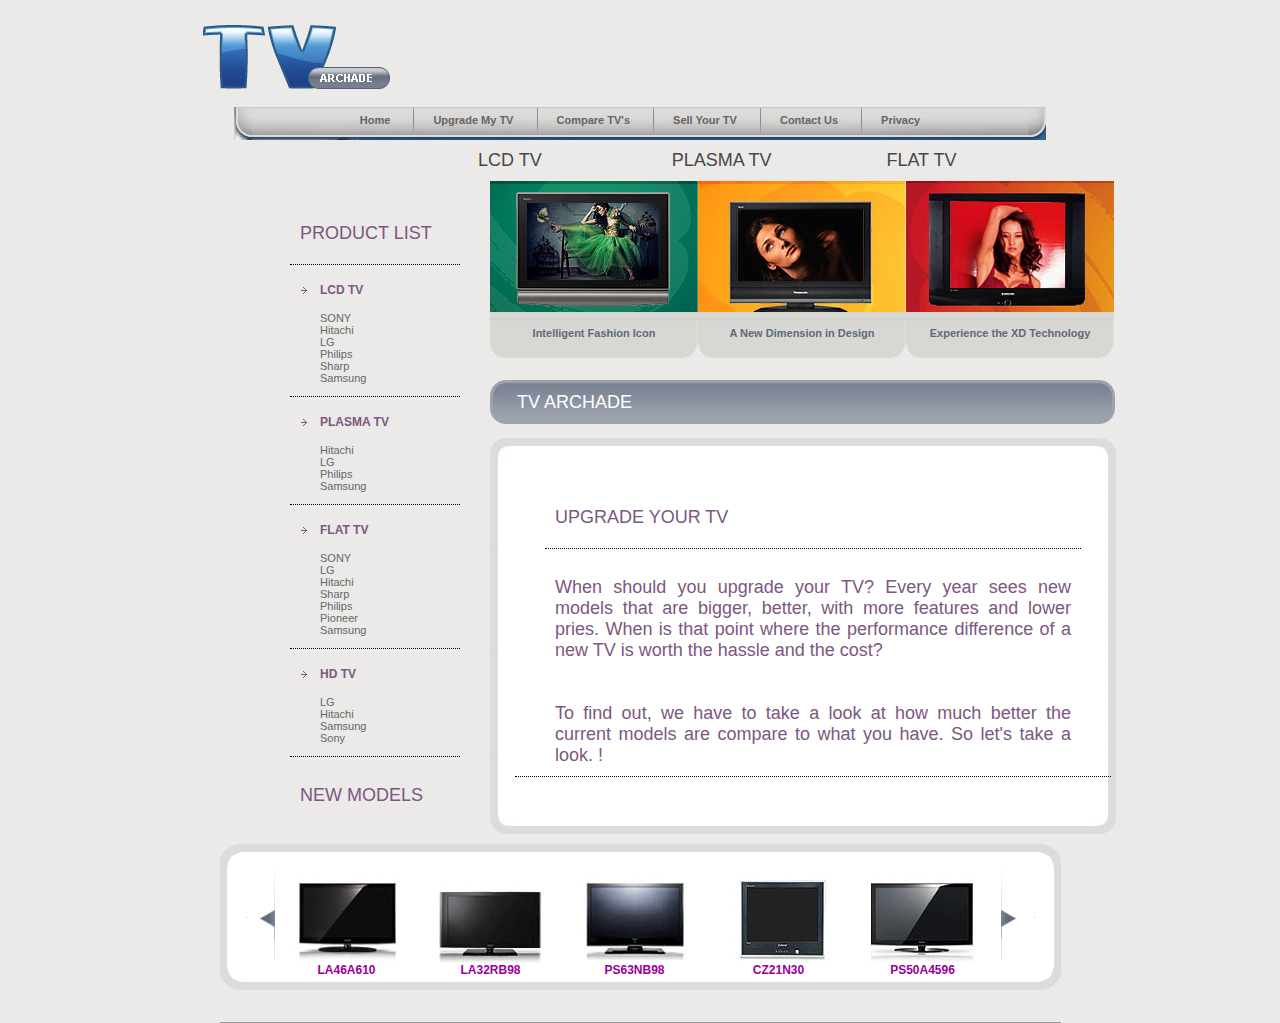
<file: UpgradeMyTV-8/WebContent/index.html>
<!DOCTYPE html PUBLIC "-//W3C//DTD HTML 4.01 Transitional//EN" "http://www.w3.org/TR/html4/loose.dtd">
<!-- <!DOCTYPE html PUBLIC "-//W3C//DTD HTML 4.01 Transitional//EN" "http://www.w3.org/TR/html4/loose.dtd"> -->
<html>
<head>
<title>Upgrade TV - Projects</title>
<!-- <meta http-equiv="Content-Type" content="text/html; charset=iso-8859-1" /> -->
<link href="css/style.css" rel="stylesheet" type="text/css" />



</head>

<body>
	<div id="wrapper">
		<div class="header">
			<div class="logo">
				<img src="images/logo.jpg" alt="" />
			</div>
			
			<div class="clear"></div>
		</div>
		
			<div class="menuZone">
				<div class="menuleft">
					<div class="menuright">
						<div class="mainmenu">
							<ul>
								<li class="first"><a href="index.html">Home</a></li>
								<li><a href="jspresults/upgradeTV.jsp">Upgrade My TV</a></li>
								<li><a href="services.html">Compare TV's</a></li>
								<li><a href="jspresults/sell.jsp">Sell Your TV</a></li>
								<li><a href="contact_us.html">Contact Us</a></li>
								<li><a href="privacy.html">Privacy</a></li>
							</ul>
						</div>
					</div>
				</div>
			</div>
			
			
			<div class="picHeading1">LCD TV</div>
			<div class="picHeading2">PLASMA TV</div>
			<div class="picHeading3">FLAT TV</div>
			<div class="clear"></div>
		</div>
		
		<div id="mainContainer" style ="margin-left:260px;">
			<div class="primary1">
				<h1>PRODUCT LIST</h1>
				<div class="leftLinks">
					<div class="productheading">LCD TV</div>
					<div class="leftMenu">
						 <ul>
            <li><a href="SonyPage.html">SONY</a></li>
            <li><a href="Hitachi.html">Hitachi</a></li>
            <li><a href="LG.html">LG</a></li>
            <li><a href="PhilipsPage1.html">Philips</a></li>
            <li><a href="Sharp.html">Sharp</a></li>
            <li><a href="Samsung.html">Samsung</a></li>
          </ul>
					</div>
				</div>
				<div class="leftLinks">
					<div class="productheading">PLASMA TV</div>
					<div class="leftMenu">
						<ul>
            <li><a href="Hitachi.html">Hitachi</a></li>
            <li><a href="LG.html">LG</a></li>
            <li><a href="PhilipsPage1.html">Philips</a></li>
            <li><a href="Samsung.html">Samsung</a></li>
          </ul>
					</div>
				</div>
				<div class="leftLinks">
					<div class="productheading">FLAT TV</div>
					<div class="leftMenu">
						 <ul>
            <li><a href="SonyPage.html">SONY</a></li>
            <li><a href="LG.html">LG</a></li>
            <li><a href="Hitachi.html">Hitachi</a></li>
            <li><a href="Sharp.html">Sharp</a></li>
            <li><a href="PhilipsPage1.html">Philips</a></li>
            <li><a href="Pioneer.html">Pioneer</a></li>
            <li><a href="Samsung.html">Samsung</a></li>

            </ul>
					</div>
				</div>
				<div class="leftLinks">
					<div class="productheading">HD TV</div>
					<div class="leftMenu">
						 <ul>
            <li><a href="LG.html">LG</a></li>
            <li><a href="Hitachi.html">Hitachi</a></li>
            <li><a href="Samsung.html">Samsung</a></li>
            <li><a href="SonyPage.html">Sony</a></li>
           </ul>
					</div>
				</div>
				<h3>NEW MODELS</h3>
				<div class="clear"></div>
			</div>
			<div class="primary2">
				<div class="secondary">
					<img src="images/pic1.jpg" alt="" />
					<div class="picText">Intelligent Fashion Icon</div>
				</div>
				<div class="secondary">
					<img src="images/pic2.jpg" alt="" />
					<div class="picText">A New Dimension in Design</div>
				</div>
				<div class="secondary">
					<img src="images/pic3.jpg" alt="" />
					<div class="picText">Experience the XD Technology</div>
				</div>
				<div class="greyDarkbar">
					<div class="greyLeftbar">
						<div class="greyRightbar">
							<h2>TV ARCHADE</h2>
						</div>
					</div>
					<div class="clear"></div>
				</div>
				<div class="clear"></div>
				<div>
					<div class="plazmamidbg">
						<div class="plazmatopbg">
							<div class="plazmabottombg" style="width: 626px;">
								<div>
									<div style="padding: 20px 15px 20px 15px;">
										<div class="ourprojectrow">
<h1 style="text-weight:bold;">UPGRADE YOUR TV </h1>

<h3 style="text-align:justify;">When should you upgrade your TV? Every year sees new models that are bigger, better, with more features and lower pries. When is that point where the performance difference of a new TV is worth the hassle and the cost? 

<br /><br /><br />To find out, we have to take a look at how much better the current models are compare to what you have. So let's take a look. !</h3>



	</div>
	</div>
	<br />
									<div class="clear"></div>
								</div>
							</div>

						</div>
					</div>
				</div>
				<div class="clear"></div>
			</div>
		</div>
	</div>
	<div class="clear"></div>
	<div class="clear"></div>
	<div class="modelsMid">
		<div class="modelLeft">
			<div class="modelRight">
				<div class="ModelContainer">
					<div class="arrowleft">
						<a href="http://all-free-download.com/free-website-templates/"><img
							src="images/path.png" alt="" border="0" /></a>
					</div>
					<div class="productscroll">
						<div class="productimg">
							<a href="http://all-free-download.com/free-website-templates/"><img
								src="images/model1.jpg" alt="" border="0" /></a>
							<div class="modelText">LA46A610</div>
						</div>
						<div class="productimg">
							<a href="http://all-free-download.com/free-website-templates/"><img
								src="images/model2.jpg" alt="" border="0" /></a>
							<div class="modelText">LA32RB98</div>
						</div>
						<div class="productimg">
							<a href="http://all-free-download.com/free-website-templates/"><img
								src="images/model3.jpg" alt="" border="0" /></a>
							<div class="modelText">PS63NB98</div>
						</div>
						<div class="productimg">
							<a href="http://all-free-download.com/free-website-templates/"><img
								src="images/model4.jpg" alt="4" border="0" /></a>
							<div class="modelText">CZ21N30</div>
						</div>
						<div class="productimg">
							<a href="http://all-free-download.com/free-website-templates/"><img
								src="images/model5.jpg" alt="" border="0" /></a>
							<div class="modelText">PS50A4596</div>
						</div>
						<div class="clear"></div>
					</div>
					<div class="arrowright">
						<a href="http://all-free-download.com/free-website-templates/"><img
							src="images/path1.png" alt="" border="0" /></a>
					</div>
					<div class="clear"></div>
				</div>
				<div class="clear"></div>
			</div>
		</div>
		<div class="clear"></div>
	</div>
	<div class="clear"></div>
</body>
</html>
</file>
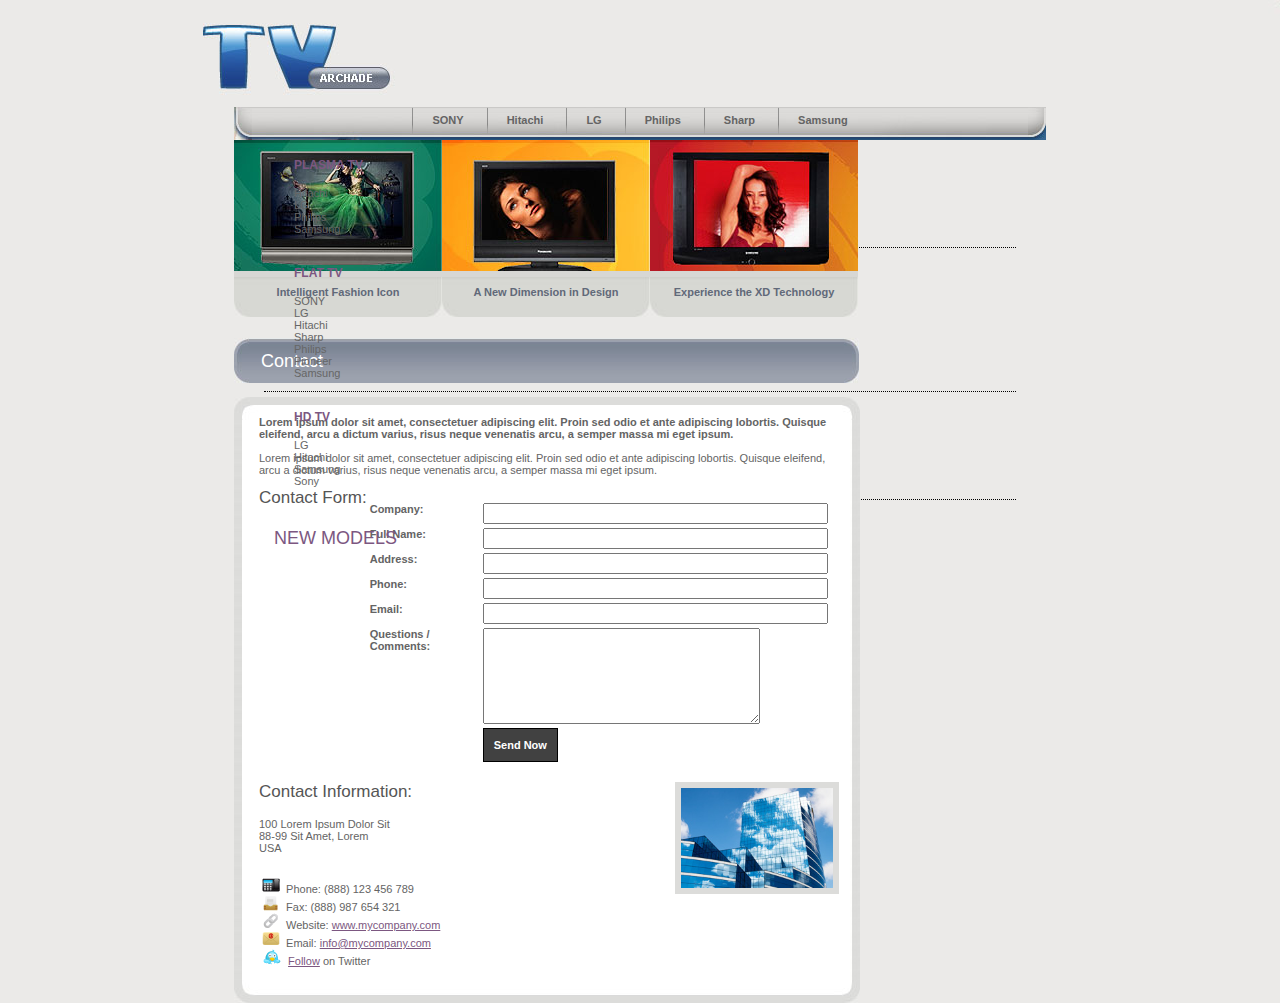
<file: UpgradeMyTV-8/WebContent/contact_us.html>
<!DOCTYPE html PUBLIC "-//W3C//DTD XHTML 1.0 Transitional//EN" "http://www.w3.org/TR/xhtml1/DTD/xhtml1-transitional.dtd">
<html xmlns="http://www.w3.org/1999/xhtml">
<head>
<title>TV Arcade </title>
<meta http-equiv="Content-Type" content="text/html; charset=iso-8859-1" />
<link href="css/style.css" rel="stylesheet" type="text/css" />
</head>
<body>
<div id="wrapper">
  <div class="header">
    <div class="logo"> <img src="images/logo.jpg" alt="" /> </div>
    <div class="clear"></div>
  </div>
  <div class="banner">
    <div class="menuZone">
      <div class="menuleft">
        <div class="menuright">
          <div class="mainmenu">
   <ul>
            <li><a href="SonyPage.html">SONY</a></li>
            <li><a href="Hitachi.html">Hitachi</a></li>
            <li><a href="LG.html">LG</a></li>
            <li><a href="PhilipsPage1.html">Philips</a></li>
            <li><a href="Sharp.html">Sharp</a></li>
            <li><a href="Samsung.html">Samsung</a></li>
          </ul>
        </div>
      </div>
      <div class="leftLinks">
        <div class="productheading">PLASMA TV </div>
        <div class="leftMenu">
         <ul>
            <li><a href="Hitachi.html">Hitachi</a></li>
            <li><a href="LG.html">LG</a></li>
            <li><a href="PhilipsPage1.html">Philips</a></li>
            <li><a href="Samsung.html">Samsung</a></li>
          </ul>
        </div>
      </div>
      <div class="leftLinks">
        <div class="productheading">FLAT TV </div>
        <div class="leftMenu">
           <ul>
            <li><a href="SonyPage.html">SONY</a></li>
            <li><a href="LG.html">LG</a></li>
            <li><a href="Hitachi.html">Hitachi</a></li>
            <li><a href="Sharp.html">Sharp</a></li>
            <li><a href="PhilipsPage1.html">Philips</a></li>
            <li><a href="Pioneer.html">Pioneer</a></li>
            <li><a href="Samsung.html">Samsung</a></li>

            </ul>
        </div>
      </div>
      <div class="leftLinks">
        <div class="productheading">HD TV </div>
        <div class="leftMenu">
          	 <ul>
            <li><a href="LG.html">LG</a></li>
            <li><a href="Hitachi.html">Hitachi</a></li>
            <li><a href="Samsung.html">Samsung</a></li>
            <li><a href="SonyPage.html">Sony</a></li>
           </ul>

        </div>
      </div>
      <h3>NEW MODELS</h3>
      <div class="clear"></div>
    </div>
    <div class="primary2">
      <div class="secondary"> <img src="images/pic1.jpg" alt="" />
        <div class="picText">Intelligent Fashion Icon </div>
      </div>
      <div class="secondary"> <img src="images/pic2.jpg" alt="" />
        <div class="picText">A New Dimension in Design</div>
      </div>
      <div class="secondary"> <img src="images/pic3.jpg" alt="" />
        <div class="picText">Experience the XD Technology </div>
      </div>
      <div class="greyDarkbar">
        <div class="greyLeftbar">
          <div class="greyRightbar">
            <h2>Contact</h2>
          </div>
        </div>
        <div class="clear"></div>
      </div>
      <div class="clear"></div>
      <div>
        <div class="plazmamidbg">
          <div class="plazmatopbg">
            <div class="plazmabottombg">
              <div>
                <div style="padding:0 15px 20px 15px;">
                  <div> <strong> <br />
                    Lorem ipsum dolor sit amet, consectetuer adipiscing elit. Proin sed odio et ante adipiscing lobortis. Quisque eleifend, arcu a dictum varius, risus neque venenatis arcu, a semper massa mi eget ipsum. </strong><br />
                    <br />
                    Lorem ipsum dolor sit amet, consectetuer adipiscing elit. Proin sed odio et ante adipiscing lobortis. Quisque eleifend, arcu a dictum varius, risus neque venenatis arcu, a semper massa mi eget ipsum. </div>
                  <div> <br />
                    <h6 class="inner">Contact Form:</h6>
                    <br />
                    <form action="#" method="post">
                      <table width="80%">
                        <tr>
                          <td width="145" align="left" valign="top" class="body" id="Company"><strong>Company:</strong></td>
                          <td width="280" align="left" valign="top"><input name="Company" type="text" size="40" /></td>
                        </tr>
                        <tr>
                          <td align="left" valign="top" class="body" id="Contact"><strong>Full Name:</strong></td>
                          <td align="left" valign="top"><input name="Name" type="text" size="40" /></td>
                        </tr>
                        <tr>
                          <td align="left" valign="top" class="body" id="Address"><strong>Address: </strong></td>
                          <td align="left" valign="top"><input name="Address" type="text" size="40" /></td>
                        </tr>
                        <tr>
                          <td align="left" valign="top" class="body" id="Phone"><strong> Phone: </strong></td>
                          <td align="left" valign="top"><input name="Phone" type="text" size="40" /></td>
                        </tr>
                        <tr>
                          <td align="left" valign="top" class="body" id="Email"><strong> Email: </strong></td>
                          <td align="left" valign="top"><input name="Email" type="text" size="40" /></td>
                        </tr>
                        <tr>
                          <td align="left" valign="top" class="body" id="Comments"><strong> Questions / Comments: </strong></td>
                          <td align="left" valign="top"><textarea name="comments" cols="32" rows="6"></textarea></td>
                        </tr>
                        <tr>
                          <td></td>
                          <td><input type="submit" name="submit" class="button" value="Send Now" /></td>
                        </tr>
                      </table>
                    </form>
                  </div>
                  <div> <br />
                    <h6 class="inner">Contact Information: </h6>
                    <img src="images/photo-contact.jpg" alt="" width="152" height="100" class="project-img" /><br />
                    <br />
                    <br />
                    100 Lorem Ipsum Dolor Sit<br />
                    88-99 Sit Amet, Lorem<br />
                    USA<br />
                    <br />
                    <p> <span><img src="images/ico-phone.png" alt="" width="20" height="16" hspace="2" /> Phone:</span> (888) 123 456 789<br />
                      <span><img src="images/ico-fax.png" alt="" width="20" height="16" hspace="2" /> Fax:</span> (888) 987 654 321<br />
                      <span><img src="images/ico-website.png" alt="" width="20" height="16" hspace="2" /> Website:</span> <a href="http://all-free-download.com/free-website-templates/">www.mycompany.com</a><br />
                      <span><img src="images/ico-email.png" alt="" width="20" height="16" hspace="2" /> Email:</span> <a href="http://all-free-download.com/free-website-templates/">info@mycompany.com</a><br />
                      <span><img src="images/ico-twitter.png" alt="" width="20" height="16" hspace="3" /> <a href="http://all-free-download.com/free-website-templates/">Follow</a> on Twitter</span><br />
                    </p>
                  </div>
                </div>
                <div class="clear"></div>
              </div>
            </div>
          </div>
        </div>
      </div>
      <div class="clear"></div>
    </div>
    <div class="clear"></div>
  </div>
  <div class="footer">
    
  </div>
  <div class="clear"></div>
</div>
<br /><br /><br /><br />
</body>
</html>
</file>
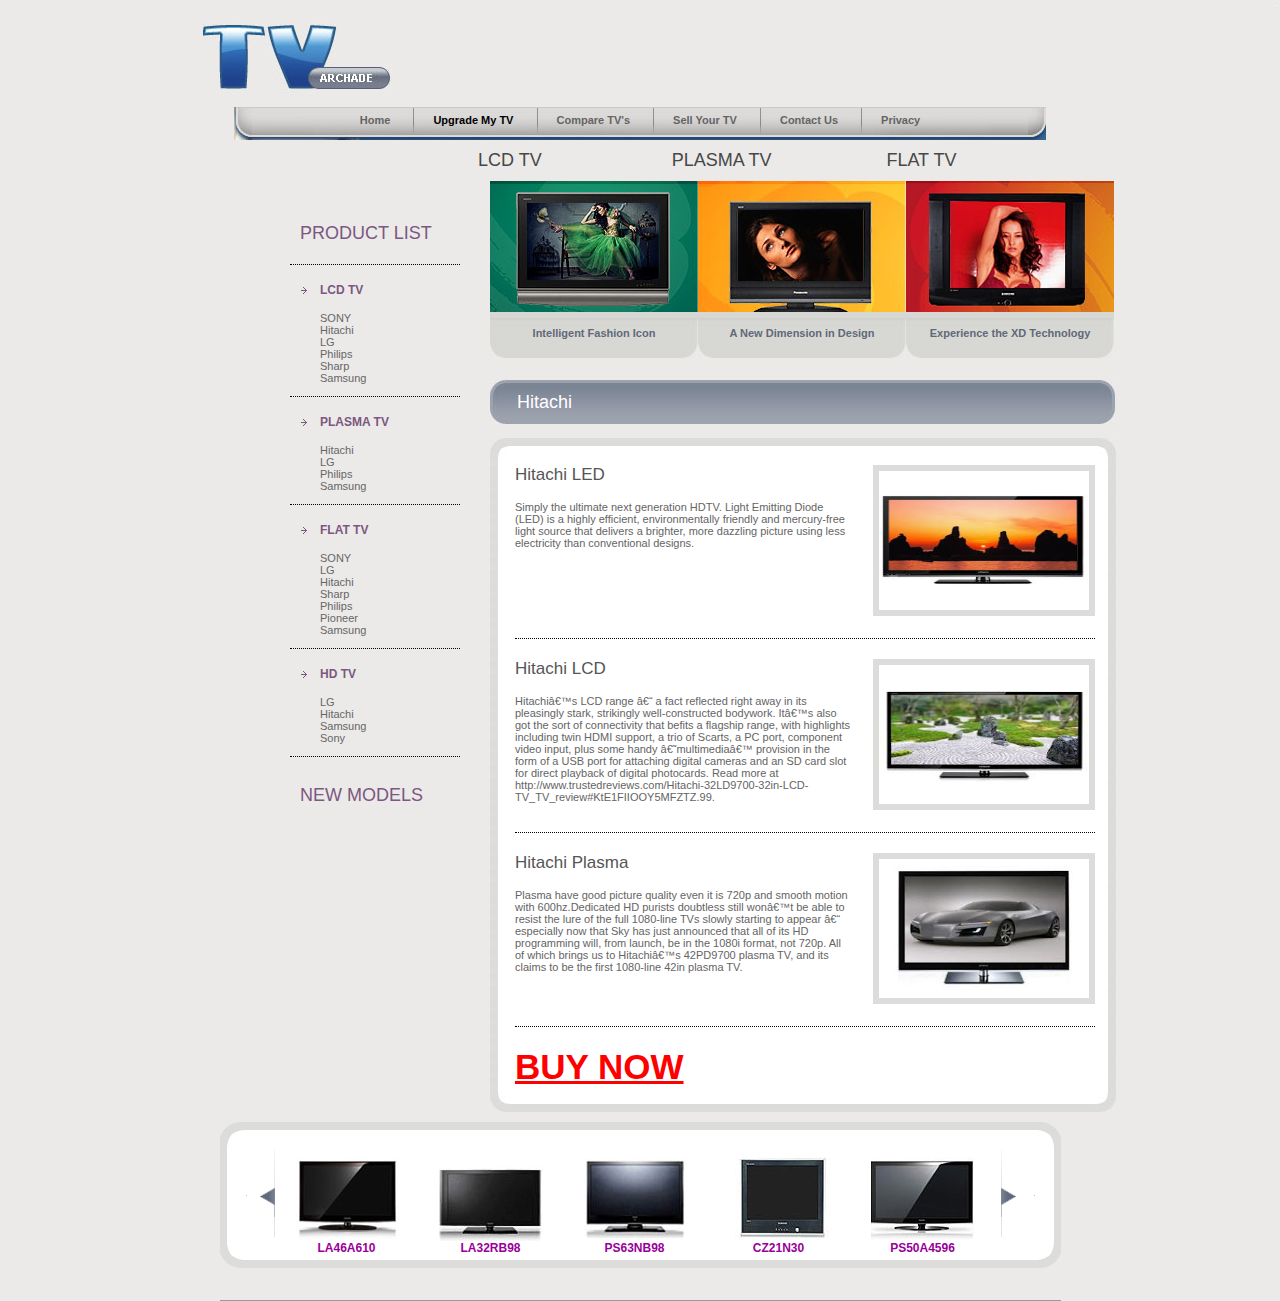
<file: UpgradeMyTV-8/WebContent/Hitachi.html>
<!DOCTYPE html PUBLIC "-//W3C//DTD XHTML 1.0 Transitional//EN" "http://www.w3.org/TR/xhtml1/DTD/xhtml1-transitional.dtd">
<html xmlns="http://www.w3.org/1999/xhtml">
<head>
<title>TV Archade - Projects</title>
<meta http-equiv="Content-Type" content="text/html; charset=iso-8859-1" />
<link href="css/style.css" rel="stylesheet" type="text/css" />
</head>
<body>
<div id="wrapper">
 <div class="header">
			<div class="logo">
				<img src="images/logo.jpg" alt="" />
			</div>
			
			<div class="clear"></div>
		</div>
    <div class="menuZone">
      <div class="menuleft">
        <div class="menuright">
          <div class="mainmenu">
            <ul>
								<li class="first"><a href="index.html">Home</a></li>
								<li><a class="current" href="jspresults/upgradeTV.jsp">Upgrade My TV</a></li>
								<li><a href="services.html">Compare TV's</a></li>
								<li><a href="jspresults/sell.jsp">Sell Your TV</a></li>
								<li><a href="contact_us.html">Contact Us</a></li>
								<li><a href="privacy.html">Privacy</a></li>
							</ul>
          </div>
        </div>
      </div>
    </div>
    <div class="picHeading1"> LCD TV </div>
    <div class="picHeading2"> PLASMA TV </div>
    <div class="picHeading3"> FLAT TV </div>
    <div class="clear"></div>
  </div>
  <div id="mainContainer" style ="margin-left:260px;">
    <div class="primary1">
      <h1>PRODUCT LIST</h1>
      <div class="leftLinks">
        <div class="productheading">LCD TV </div>
        <div class="leftMenu">
          <ul>
            <li><a href="SonyPage.html">SONY</a></li>
            <li><a href="Hitachi.html">Hitachi</a></li>
            <li><a href="LG.html">LG</a></li>
            <li><a href="PhilipsPage1.html">Philips</a></li>
            <li><a href="Sharp.html">Sharp</a></li>
            <li><a href="Samsung.html">Samsung</a></li>
          </ul>
        </div>
      </div>
      <div class="leftLinks">
        <div class="productheading">PLASMA TV </div>
        <div class="leftMenu">
         <ul>
            <li><a href="Hitachi.html">Hitachi</a></li>
            <li><a href="LG.html">LG</a></li>
            <li><a href="PhilipsPage1.html">Philips</a></li>
            <li><a href="Samsung.html">Samsung</a></li>
          </ul>
        </div>
      </div>
      <div class="leftLinks">
        <div class="productheading">FLAT TV </div>
        <div class="leftMenu">
           <ul>
            <li><a href="SonyPage.html">SONY</a></li>
            <li><a href="LG.html">LG</a></li>
            <li><a href="Hitachi.html">Hitachi</a></li>
            <li><a href="Sharp.html">Sharp</a></li>
            <li><a href="PhilipsPage1.html">Philips</a></li>
            <li><a href="Pioneer.html">Pioneer</a></li>
            <li><a href="Samsung.html">Samsung</a></li>

            </ul>
        </div>
      </div>
      <div class="leftLinks">
        <div class="productheading">HD TV </div>
        <div class="leftMenu">
          	 <ul>
            <li><a href="LG.html">LG</a></li>
            <li><a href="Hitachi.html">Hitachi</a></li>
            <li><a href="Samsung.html">Samsung</a></li>
            <li><a href="SonyPage.html">Sony</a></li>
           </ul>
        </div>
      </div>
      <h3>NEW MODELS</h3>
      <div class="clear"></div>
    </div>
    <div class="primary2">
      <div class="secondary"> <img src="images/pic1.jpg" alt="" />
        <div class="picText">Intelligent Fashion Icon </div>
      </div>
      <div class="secondary"> <img src="images/pic2.jpg" alt="" />
        <div class="picText">A New Dimension in Design</div>
      </div>
      <div class="secondary"> <img src="images/pic3.jpg" alt="" />
        <div class="picText">Experience the XD Technology </div>
      </div>
      <div class="greyDarkbar">
        <div class="greyLeftbar">
          <div class="greyRightbar">
            <h2>Hitachi</h2>
          </div>
        </div>
        <div class="clear"></div>
      </div>
      <div class="clear"></div>
      <div>
        <div class="plazmamidbg">
          <div class="plazmatopbg">
            <div class="plazmabottombg">
              <div>
                <div style="padding:20px 15px 20px 15px;">
                  <div class="ourprojectrow">
                    <h6 class="inner"> Hitachi LED</h6>
                    <div> <img src="images/HitachiLED.jpeg" alt="" width="210" height="139" class="project-img" /> <br />
                      <br />
                      <br />
                     Simply the ultimate next generation HDTV. Light Emitting Diode (LED) is a highly efficient, environmentally friendly and mercury-free light source that delivers a brighter, more dazzling picture using less electricity than conventional designs.
                      <div class="clear"></div>
                    </div>
                    <br />
                    <div style="font-weight:bold;">
                      <div class="clear"></div>
                    </div>
                  </div>
                  <div class="ourprojectrow">
                    <h6 class="inner">Hitachi LCD </h6>
                    <div> <img src="images/HitachiLCD.jpeg" alt="" width="210" height="139" class="project-img" /> <br />
                      <br />
                      <br />
					  Hitachi’s LCD range – a fact reflected right away in its pleasingly stark, strikingly well-constructed bodywork.
					  It’s also got the sort of connectivity that befits a flagship range, with highlights including twin HDMI support, a trio of Scarts, a PC port, component video input, plus some handy ‘multimedia’ provision in the form of a USB port for attaching digital cameras and an SD card slot for direct playback of digital photocards.
					  Read more at http://www.trustedreviews.com/Hitachi-32LD9700-32in-LCD-TV_TV_review#KtE1FIIOOY5MFZTZ.99. <br />
                      <div class="clear"></div>
                    </div>
                    <br />
                    <div style="font-weight:bold;">
                      <div class="clear"></div>
                    </div>
                  </div>
                  <div class="ourprojectrow">
                    <h6 class="inner">Hitachi Plasma </h6>
                    <div> <img src="images/Hitachiplasma.jpeg" alt="" width="210" height="139" class="project-img" /> <br />
                      <br />
                      <br />

					  Plasma have good picture quality even it is 720p and smooth motion with 600hz.Dedicated HD purists doubtless still won’t be able to resist the lure of the full 1080-line TVs slowly starting to appear – especially now that Sky has just announced that all of its HD programming will, from launch, be in the 1080i format, not 720p. All of which brings us to Hitachi’s 42PD9700 plasma TV, and its claims to be the first 1080-line 42in plasma TV. 
					  <br />
                      <div class="clear"></div>
                    </div>
                    <br />
                    
                    <div style="font-weight:bold;">
                      <div class="clear"></div>
                     
                    </div>
                  </div>
                  <div id="buy" >
                    <a href="http://www.hitachi.us/products/personal/av/televisions/?WT.ac=us_mg_pro_cons_avpro_tele" style="color:#FF0000; font-weight:bold; font-size:35px" >BUY NOW</a>
                    </div>
                </div>
                 
                <div class="clear"></div>
              </div>
            </div>
          </div>
        </div>
      </div>
      <div class="clear"></div>
    </div>
    <div class="clear"></div>
  </div>
  <div class="modelsMid">
    <div class="modelLeft">
      <div class="modelRight">
        <div class="ModelContainer">
          <div class="arrowleft"> <a href="http://all-free-download.com/free-website-templates/"><img src="images/path.png" alt="" border="0" /></a> </div>
          <div class="productscroll">
            <div class="productimg"><a href="http://all-free-download.com/free-website-templates/"><img src="images/model1.jpg" alt="" border="0" /></a>
              <div class="modelText">LA46A610</div>
            </div>
            <div class="productimg"><a href="http://all-free-download.com/free-website-templates/"><img src="images/model2.jpg" alt="" border="0" /></a>
              <div class="modelText">LA32RB98</div>
            </div>
            <div class="productimg"><a href="http://all-free-download.com/free-website-templates/"><img src="images/model3.jpg" alt="" border="0" /></a>
              <div class="modelText">PS63NB98</div>
            </div>
            <div class="productimg"><a href="http://all-free-download.com/free-website-templates/"><img src="images/model4.jpg" alt="4" border="0" /></a>
              <div class="modelText">CZ21N30</div>
            </div>
            <div class="productimg"><a href="http://all-free-download.com/free-website-templates/"><img src="images/model5.jpg" alt="" border="0" /></a>
              <div class="modelText">PS50A4596</div>
            </div>
            <div class="clear"></div>
          </div>
          <div class="arrowright"> <a href="http://all-free-download.com/free-website-templates/"><img src="images/path1.png" alt="" border="0" /></a> </div>
          <div class="clear"></div>
        </div>
        <div class="clear"></div>
      </div>
    </div>
    <div class="clear"></div>
  </div>
  
  <div class="clear"></div>
</div>
</body>
</html>
</file>
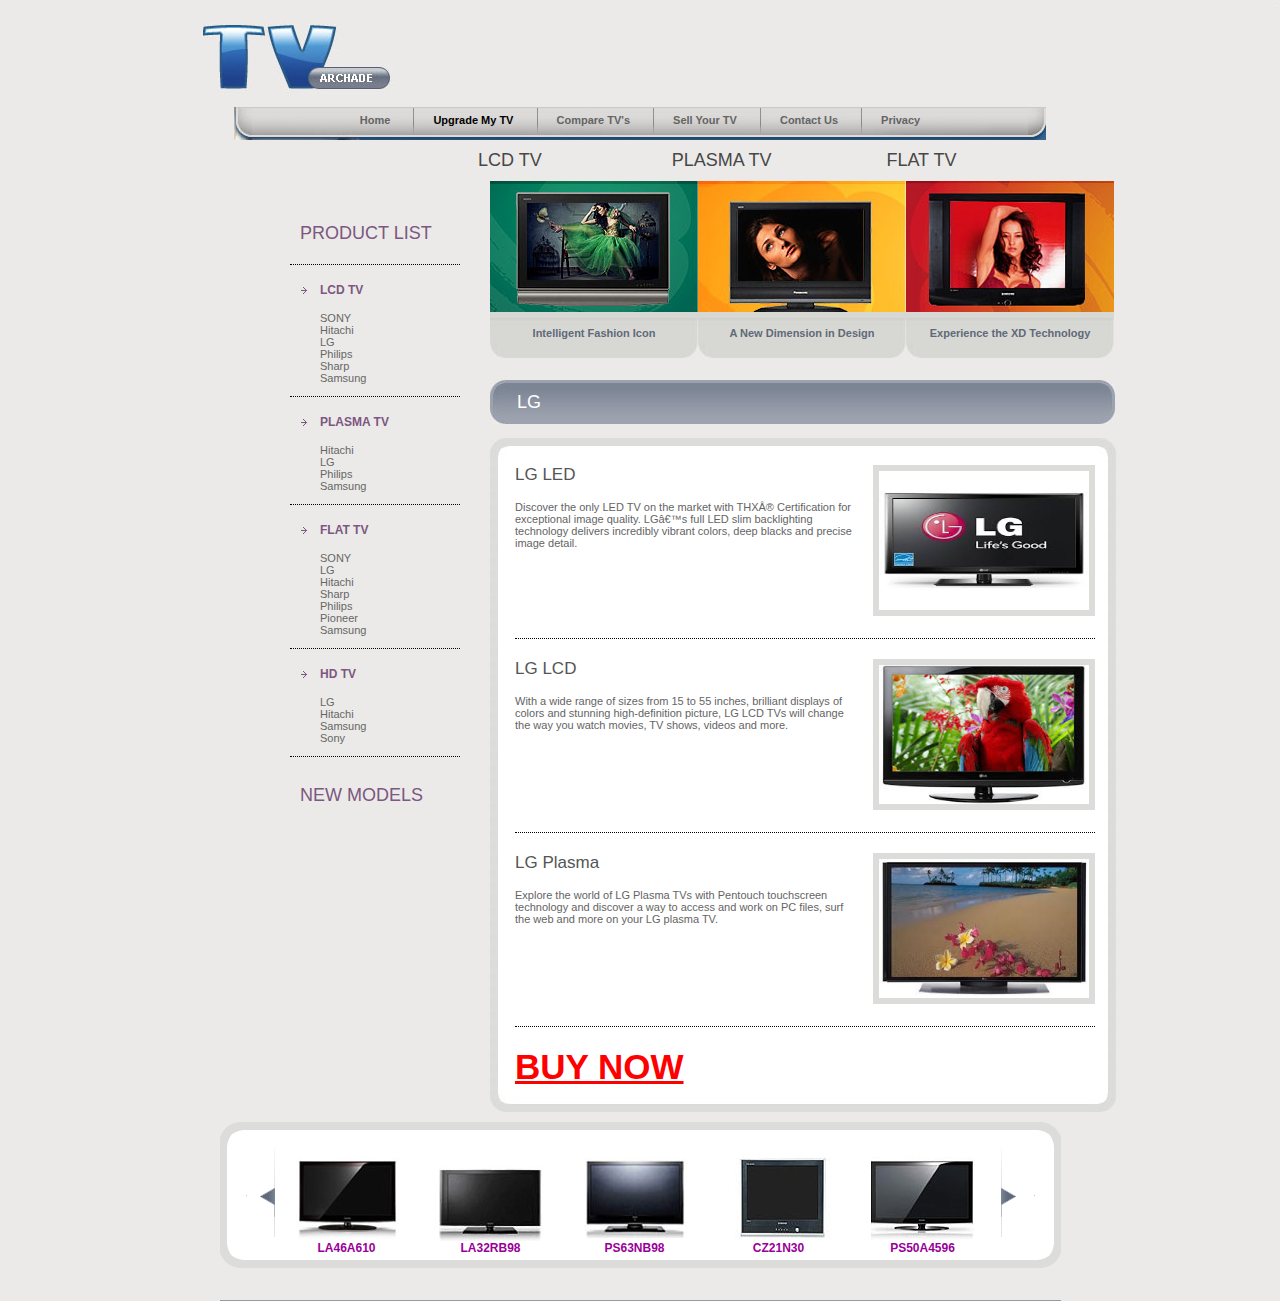
<file: UpgradeMyTV-8/WebContent/LG.html>
<!DOCTYPE html PUBLIC "-//W3C//DTD XHTML 1.0 Transitional//EN" "http://www.w3.org/TR/xhtml1/DTD/xhtml1-transitional.dtd">
<html xmlns="http://www.w3.org/1999/xhtml">
<head>
<title>Upgrade TV - Projects</title>
<meta http-equiv="Content-Type" content="text/html; charset=iso-8859-1" />
<link href="css/style.css" rel="stylesheet" type="text/css" />
</head>
<body>
<div id="wrapper">
  <div class="header">
			<div class="logo">
				<img src="images/logo.jpg" alt="" />
			</div>
			
			<div class="clear"></div>
		</div>
    <div class="menuZone">
      <div class="menuleft">
        <div class="menuright">
          <div class="mainmenu">
            <ul>
								<li class="first"><a href="index.html">Home</a></li>
								<li><a class="current" href="jspresults/upgradeTV.jsp">Upgrade My TV</a></li>
								<li><a href="services.html">Compare TV's</a></li>
								<li><a href="jspresults/sell.jsp">Sell Your TV</a></li>
								<li><a href="contact_us.html">Contact Us</a></li>
								<li><a href="privacy.html">Privacy</a></li>
							</ul>
          </div>
        </div>
      </div>
    </div>
    <div class="picHeading1"> LCD TV</div>
    <div class="picHeading2"> PLASMA TV </div>
    <div class="picHeading3"> FLAT TV </div>
    <div class="clear"></div>
  </div>
   <div id="mainContainer" style ="margin-left:260px;">
    <div class="primary1">
      <h1>PRODUCT LIST</h1>
      <div class="leftLinks">
        <div class="productheading">LCD TV </div>
        <div class="leftMenu">
          <ul>
            <li><a href="SonyPage.html">SONY</a></li>
            <li><a href="Hitachi.html">Hitachi</a></li>
            <li><a href="LG.html">LG</a></li>
            <li><a href="PhilipsPage1.html">Philips</a></li>
            <li><a href="Sharp.html">Sharp</a></li>
            <li><a href="Samsung.html">Samsung</a></li>
          </ul>
        </div>
      </div>
      <div class="leftLinks">
        <div class="productheading">PLASMA TV </div>
        <div class="leftMenu">
         <ul>
            <li><a href="Hitachi.html">Hitachi</a></li>
            <li><a href="LG.html">LG</a></li>
            <li><a href="PhilipsPage1.html">Philips</a></li>
            <li><a href="Samsung.html">Samsung</a></li>
          </ul>
        </div>
      </div>
      <div class="leftLinks">
        <div class="productheading">FLAT TV </div>
        <div class="leftMenu">
           <ul>
            <li><a href="SonyPage.html">SONY</a></li>
            <li><a href="LG.html">LG</a></li>
            <li><a href="Hitachi.html">Hitachi</a></li>
            <li><a href="Sharp.html">Sharp</a></li>
            <li><a href="PhilipsPage1.html">Philips</a></li>
            <li><a href="Pioneer.html">Pioneer</a></li>
            <li><a href="Samsung.html">Samsung</a></li>

            </ul>
        </div>
      </div>
      <div class="leftLinks">
        <div class="productheading">HD TV </div>
        <div class="leftMenu">
          	 <ul>
            <li><a href="LG.html">LG</a></li>
            <li><a href="Hitachi.html">Hitachi</a></li>
            <li><a href="Samsung.html">Samsung</a></li>
            <li><a href="SonyPage.html">Sony</a></li>
           </ul>
        </div>
      </div>
      <h3>NEW MODELS</h3>
      <div class="clear"></div>
    </div>
    <div class="primary2">
      <div class="secondary"> <img src="images/pic1.jpg" alt="" />
        <div class="picText">Intelligent Fashion Icon </div>
      </div>
      <div class="secondary"> <img src="images/pic2.jpg" alt="" />
        <div class="picText">A New Dimension in Design</div>
      </div>
      <div class="secondary"> <img src="images/pic3.jpg" alt="" />
        <div class="picText">Experience the XD Technology </div>
      </div>
      <div class="greyDarkbar">
        <div class="greyLeftbar">
          <div class="greyRightbar">
            <h2>LG</h2>
          </div>
        </div>
        <div class="clear"></div>
      </div>
      <div class="clear"></div>
      <div>
        <div class="plazmamidbg">
          <div class="plazmatopbg">
            <div class="plazmabottombg">
              <div>
                <div style="padding:20px 15px 20px 15px;">
                  <div class="ourprojectrow">
                    <h6 class="inner"> LG LED</h6>
                    <div> <img src="images/LGLled.jpeg" alt="" width="210" height="139" class="project-img" /> <br />
                      <br />
                      <br />
					  Discover the only LED TV on the market with THX® Certification for exceptional image quality. LG’s full LED slim backlighting technology delivers incredibly vibrant colors, deep blacks and precise image detail.
                      
                      <div class="clear"></div>
                    </div>
                    <br />
                    <div style="font-weight:bold;">
                      <div class="clear"></div>
                    </div>
                  </div>
                  <div class="ourprojectrow">
                    <h6 class="inner">LG LCD </h6>
                    <div> <img src="images/LGlcd.jpeg" alt="" width="210" height="139" class="project-img" /> <br />
                      <br />
                      <br />
                     With a wide range of sizes from 15 to 55 inches, brilliant displays of colors and stunning high-definition picture, LG LCD TVs will change the way you watch movies, TV shows, videos and more.  <br />
                      <div class="clear"></div>
                    </div>
                    <br />
                    <div style="font-weight:bold;">
                      <div class="clear"></div>
                    </div>
                  </div>
                  <div class="ourprojectrow">
                    <h6 class="inner">LG Plasma</h6>
                    <div> <img src="images/LGplasma.jpeg" alt="" width="210" height="139" class="project-img" /> <br />
                      <br />
                      <br />
                      Explore the world of LG Plasma TVs with Pentouch touchscreen technology and discover a way to access and work on PC files, surf the web and more on your LG plasma TV. <br />
                      <div class="clear"></div>
                    </div>
                    <br />
                    <div style="font-weight:bold;">
                      <div class="clear"></div>
                    </div>
                  </div>
                  <div id="buy" >
                    <a href="http://www.lg.com/us/tvs" style="color:#FF0000; font-weight:bold; font-size:35px" >BUY NOW</a>
                    </div>
                </div>
                <div class="clear"></div>
              </div>
            </div>
            
          </div>
           
        </div>
        
      </div>
      <div class="clear"></div>
    </div>
    <div class="clear"></div>
  </div>
  <div class="modelsMid">
    <div class="modelLeft">
      <div class="modelRight">
        <div class="ModelContainer">
          <div class="arrowleft"> <a href="http://all-free-download.com/free-website-templates/"><img src="images/path.png" alt="" border="0" /></a> </div>
          <div class="productscroll">
            <div class="productimg"><a href="http://all-free-download.com/free-website-templates/"><img src="images/model1.jpg" alt="" border="0" /></a>
              <div class="modelText">LA46A610</div>
            </div>
            <div class="productimg"><a href="http://all-free-download.com/free-website-templates/"><img src="images/model2.jpg" alt="" border="0" /></a>
              <div class="modelText">LA32RB98</div>
            </div>
            <div class="productimg"><a href="http://all-free-download.com/free-website-templates/"><img src="images/model3.jpg" alt="" border="0" /></a>
              <div class="modelText">PS63NB98</div>
            </div>
            <div class="productimg"><a href="http://all-free-download.com/free-website-templates/"><img src="images/model4.jpg" alt="4" border="0" /></a>
              <div class="modelText">CZ21N30</div>
            </div>
            <div class="productimg"><a href="http://all-free-download.com/free-website-templates/"><img src="images/model5.jpg" alt="" border="0" /></a>
              <div class="modelText">PS50A4596</div>
            </div>
            <div class="clear"></div>
          </div>
          <div class="arrowright"> <a href="http://all-free-download.com/free-website-templates/"><img src="images/path1.png" alt="" border="0" /></a> </div>
          <div class="clear"></div>
        </div>
        <div class="clear"></div>
      </div>
    </div>
    <div class="clear"></div>
  </div>
 
  <div class="clear"></div>
</div>
</body>
</html>
</file>
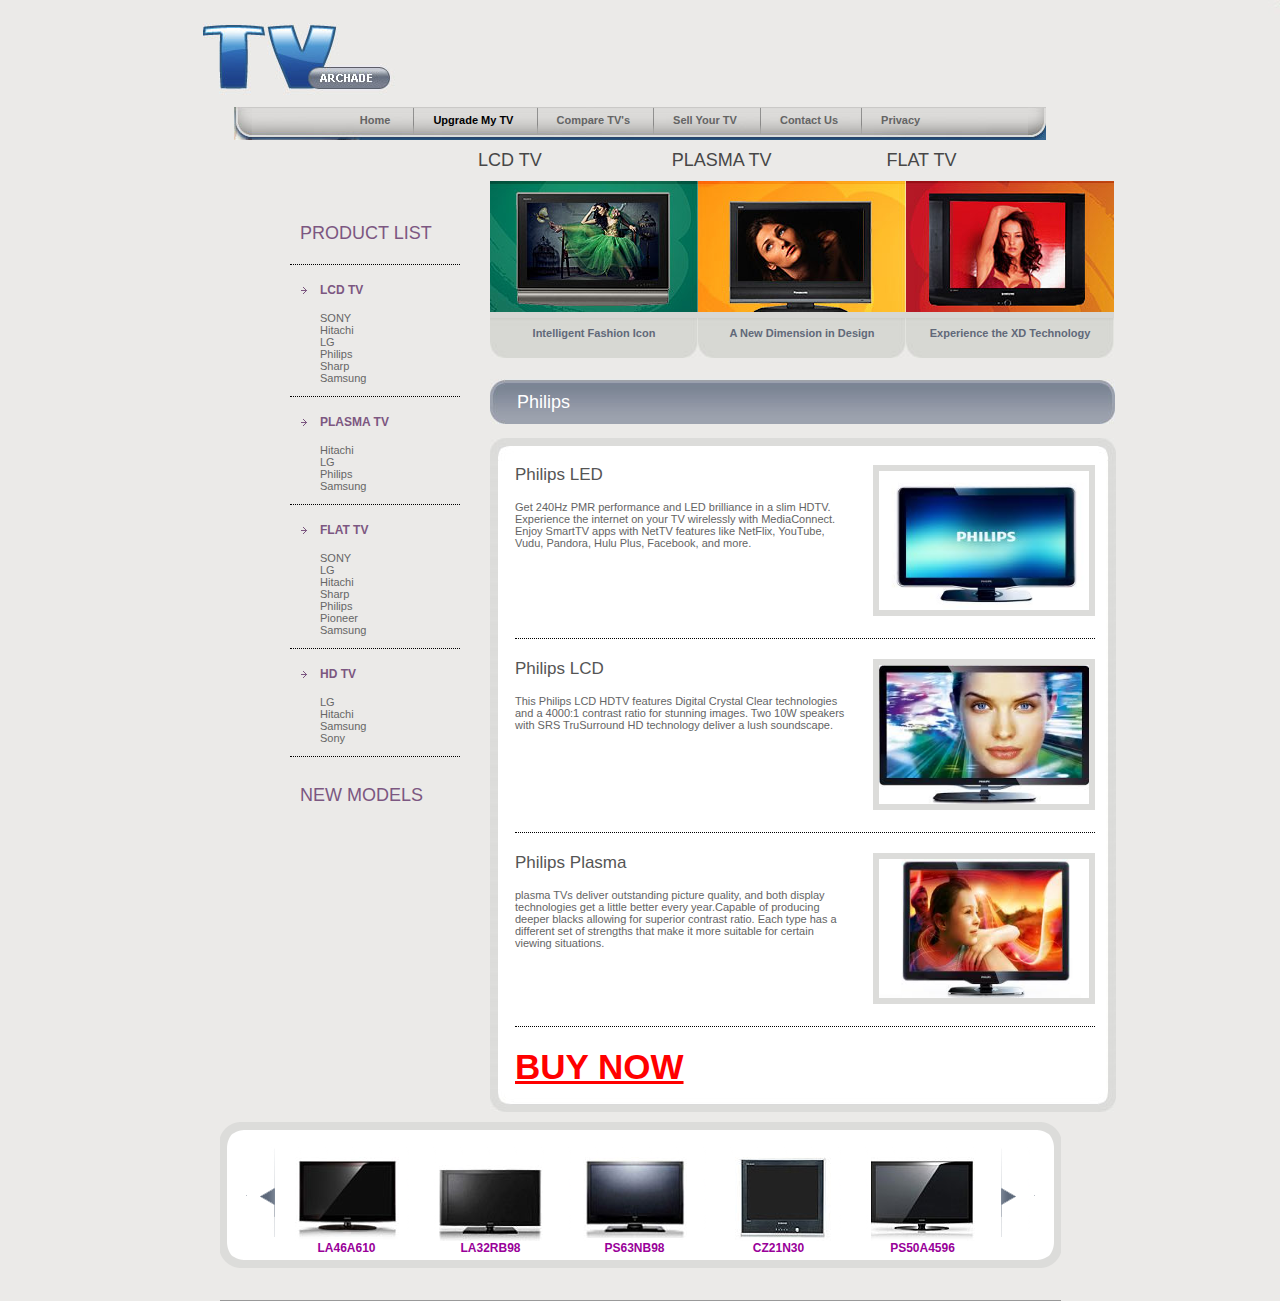
<file: UpgradeMyTV-8/WebContent/PhilipsPage1.html>
<!DOCTYPE html PUBLIC "-//W3C//DTD XHTML 1.0 Transitional//EN" "http://www.w3.org/TR/xhtml1/DTD/xhtml1-transitional.dtd">
<html xmlns="http://www.w3.org/1999/xhtml">
<head>
<title>TV Archade - Projects</title>
<meta http-equiv="Content-Type" content="text/html; charset=iso-8859-1" />
<link href="css/style.css" rel="stylesheet" type="text/css" />
</head>
<body>
<div id="wrapper">
 <div class="header">
			<div class="logo">
				<img src="images/logo.jpg" alt="" />
			</div>
			
			<div class="clear"></div>
		</div>
    <div class="menuZone">
      <div class="menuleft">
        <div class="menuright">
          <div class="mainmenu">
            <ul>
								<li class="first"><a href="index.html">Home</a></li>
								<li><a class="current" href="jspresults/upgradeTV.jsp">Upgrade My TV</a></li>
								<li><a href="services.html">Compare TV's</a></li>
								<li><a href="jspresults/sell.jsp">Sell Your TV</a></li>
								<li><a href="contact_us.html">Contact Us</a></li>
								<li><a href="privacy.html">Privacy</a></li>
							</ul>
          </div>
        </div>
      </div>
    </div>
    <div class="picHeading1"> LCD TV </div>
    <div class="picHeading2"> PLASMA TV </div>
    <div class="picHeading3"> FLAT TV </div>
    <div class="clear"></div>
  </div>
   <div id="mainContainer" style ="margin-left:260px;">
    <div class="primary1">
      <h1>PRODUCT LIST</h1>
      <div class="leftLinks">
        <div class="productheading">LCD TV </div>
        <div class="leftMenu">
          <ul>
            <li><a href="SonyPage.html">SONY</a></li>
            <li><a href="Hitachi.html">Hitachi</a></li>
            <li><a href="LG.html">LG</a></li>
            <li><a href="PhilipsPage1.html">Philips</a></li>
            <li><a href="Sharp.html">Sharp</a></li>
            <li><a href="Samsung.html">Samsung</a></li>
          </ul>
        </div>
      </div>
      <div class="leftLinks">
        <div class="productheading">PLASMA TV </div>
        <div class="leftMenu">
         <ul>
            <li><a href="Hitachi.html">Hitachi</a></li>
            <li><a href="LG.html">LG</a></li>
            <li><a href="PhilipsPage1.html">Philips</a></li>
            <li><a href="Samsung.html">Samsung</a></li>
          </ul>
        </div>
      </div>
      <div class="leftLinks">
        <div class="productheading">FLAT TV </div>
        <div class="leftMenu">
           <ul>
            <li><a href="SonyPage.html">SONY</a></li>
            <li><a href="LG.html">LG</a></li>
            <li><a href="Hitachi.html">Hitachi</a></li>
            <li><a href="Sharp.html">Sharp</a></li>
            <li><a href="PhilipsPage1.html">Philips</a></li>
            <li><a href="Pioneer.html">Pioneer</a></li>
            <li><a href="Samsung.html">Samsung</a></li>

            </ul>
        </div>
      </div>
      <div class="leftLinks">
        <div class="productheading">HD TV </div>
        <div class="leftMenu">
          	 <ul>
            <li><a href="LG.html">LG</a></li>
            <li><a href="Hitachi.html">Hitachi</a></li>
            <li><a href="Samsung.html">Samsung</a></li>
            <li><a href="SonyPage.html">Sony</a></li>
           </ul>
        </div>
      </div>
      <h3>NEW MODELS</h3>
      <div class="clear"></div>
    </div>
    <div class="primary2">
      <div class="secondary"> <img src="images/pic1.jpg" alt="" />
        <div class="picText">Intelligent Fashion Icon </div>
      </div>
      <div class="secondary"> <img src="images/pic2.jpg" alt="" />
        <div class="picText">A New Dimension in Design</div>
      </div>
      <div class="secondary"> <img src="images/pic3.jpg" alt="" />
        <div class="picText">Experience the XD Technology </div>
      </div>
      <div class="greyDarkbar">
        <div class="greyLeftbar">
          <div class="greyRightbar">
            <h2>Philips</h2>
          </div>
        </div>
        <div class="clear"></div>
      </div>
      <div class="clear"></div>
      <div>
        <div class="plazmamidbg">
          <div class="plazmatopbg">
            <div class="plazmabottombg">
              <div>
                <div style="padding:20px 15px 20px 15px;">
                  <div class="ourprojectrow">
                    <h6 class="inner"> Philips LED</h6>
                    <div> <img src="images/philipsLed.jpeg" alt="" width="210" height="139" class="project-img" /> <br />
                      <br />
                      <br />
                      Get 240Hz PMR performance and LED brilliance in a slim HDTV. Experience the internet on your TV wirelessly with MediaConnect. Enjoy SmartTV apps with NetTV features like NetFlix, YouTube, Vudu, Pandora, Hulu Plus, Facebook, and more.
                      <div class="clear"></div>
                    </div>
                    <br />
                    <div style="font-weight:bold;">
                      <div class="clear"></div>
                    </div>
                  </div>
                  <div class="ourprojectrow">
                    <h6 class="inner">Philips LCD </h6>
                    <div> <img src="images/philipsLCD.jpeg" alt="" width="210" height="139" class="project-img" /> <br />
                      <br />
                      <br />
					  This Philips LCD HDTV features Digital Crystal Clear technologies and a 4000:1 contrast ratio for stunning images. Two 10W speakers with SRS TruSurround HD technology deliver a lush soundscape.
                      <br />
                      <div class="clear"></div>
                    </div>
                    <br />
                    <div style="font-weight:bold;">
                      <div class="clear"></div>
                    </div>
                  </div>
                  <div class="ourprojectrow">
                    <h6 class="inner">Philips Plasma </h6>
                    <div> <img src="images/philipsPlasma.jpeg" alt="" width="210" height="139" class="project-img" /> <br />
                      <br />
                      <br />
                       plasma TVs deliver outstanding picture quality, and both display technologies get a little better every year.Capable of producing deeper blacks allowing for superior contrast ratio. Each type has a different set of strengths that make it more suitable for certain viewing situations.<br />
                      <div class="clear"></div>
                    </div>
                    <br />
                    <div style="font-weight:bold;">
                      <div class="clear"></div>
                    </div>
                  </div>
                   <div id="buy" >
                    <a href="http://www.usa.philips.com/c/televisions/22893/dec/en/#filterState0=5000_SERIES_FLAT_TV_SE_US_CONSUMER%3Dtrue%2C4000_SERIES_SE_US_CONSUMER%3Dtrue%2C3000_SERIES_FLAT_TV_SE_US_CONSUMER%3Dtrue%2C2000_SERIES_SU_US_CONSUMER%3Dtrue%2CTV_ACCESSORIES_SU_US_CONSUMER%3Dtrue;compareState0=id0%3D%2Cid1%3D%2Cid2%3D%2CcompareView%3Dfalse;productState0=page%3D1%2Csort%3Dsubcat_asc_group" style="color:#FF0000; font-weight:bold; font-size:35px" >BUY NOW</a>
                    </div>
                </div>
                <div class="clear"></div>
              </div>
            </div>
          </div>
        </div>
      </div>
      <div class="clear"></div>
    </div>
    <div class="clear"></div>
  </div>
  <div class="modelsMid">
    <div class="modelLeft">
      <div class="modelRight">
        <div class="ModelContainer">
          <div class="arrowleft"> <a href="http://all-free-download.com/free-website-templates/"><img src="images/path.png" alt="" border="0" /></a> </div>
          <div class="productscroll">
            <div class="productimg"><a href="http://all-free-download.com/free-website-templates/"><img src="images/model1.jpg" alt="" border="0" /></a>
              <div class="modelText">LA46A610</div>
            </div>
            <div class="productimg"><a href="http://all-free-download.com/free-website-templates/"><img src="images/model2.jpg" alt="" border="0" /></a>
              <div class="modelText">LA32RB98</div>
            </div>
            <div class="productimg"><a href="http://all-free-download.com/free-website-templates/"><img src="images/model3.jpg" alt="" border="0" /></a>
              <div class="modelText">PS63NB98</div>
            </div>
            <div class="productimg"><a href="http://all-free-download.com/free-website-templates/"><img src="images/model4.jpg" alt="4" border="0" /></a>
              <div class="modelText">CZ21N30</div>
            </div>
            <div class="productimg"><a href="http://all-free-download.com/free-website-templates/"><img src="images/model5.jpg" alt="" border="0" /></a>
              <div class="modelText">PS50A4596</div>
            </div>
            <div class="clear"></div>
          </div>
          <div class="arrowright"> <a href="http://all-free-download.com/free-website-templates/"><img src="images/path1.png" alt="" border="0" /></a> </div>
          <div class="clear"></div>
        </div>
        <div class="clear"></div>
      </div>
    </div>
    <div class="clear"></div>
  </div>
  
  <div class="clear"></div>
</div>
</body>
</html>
</file>
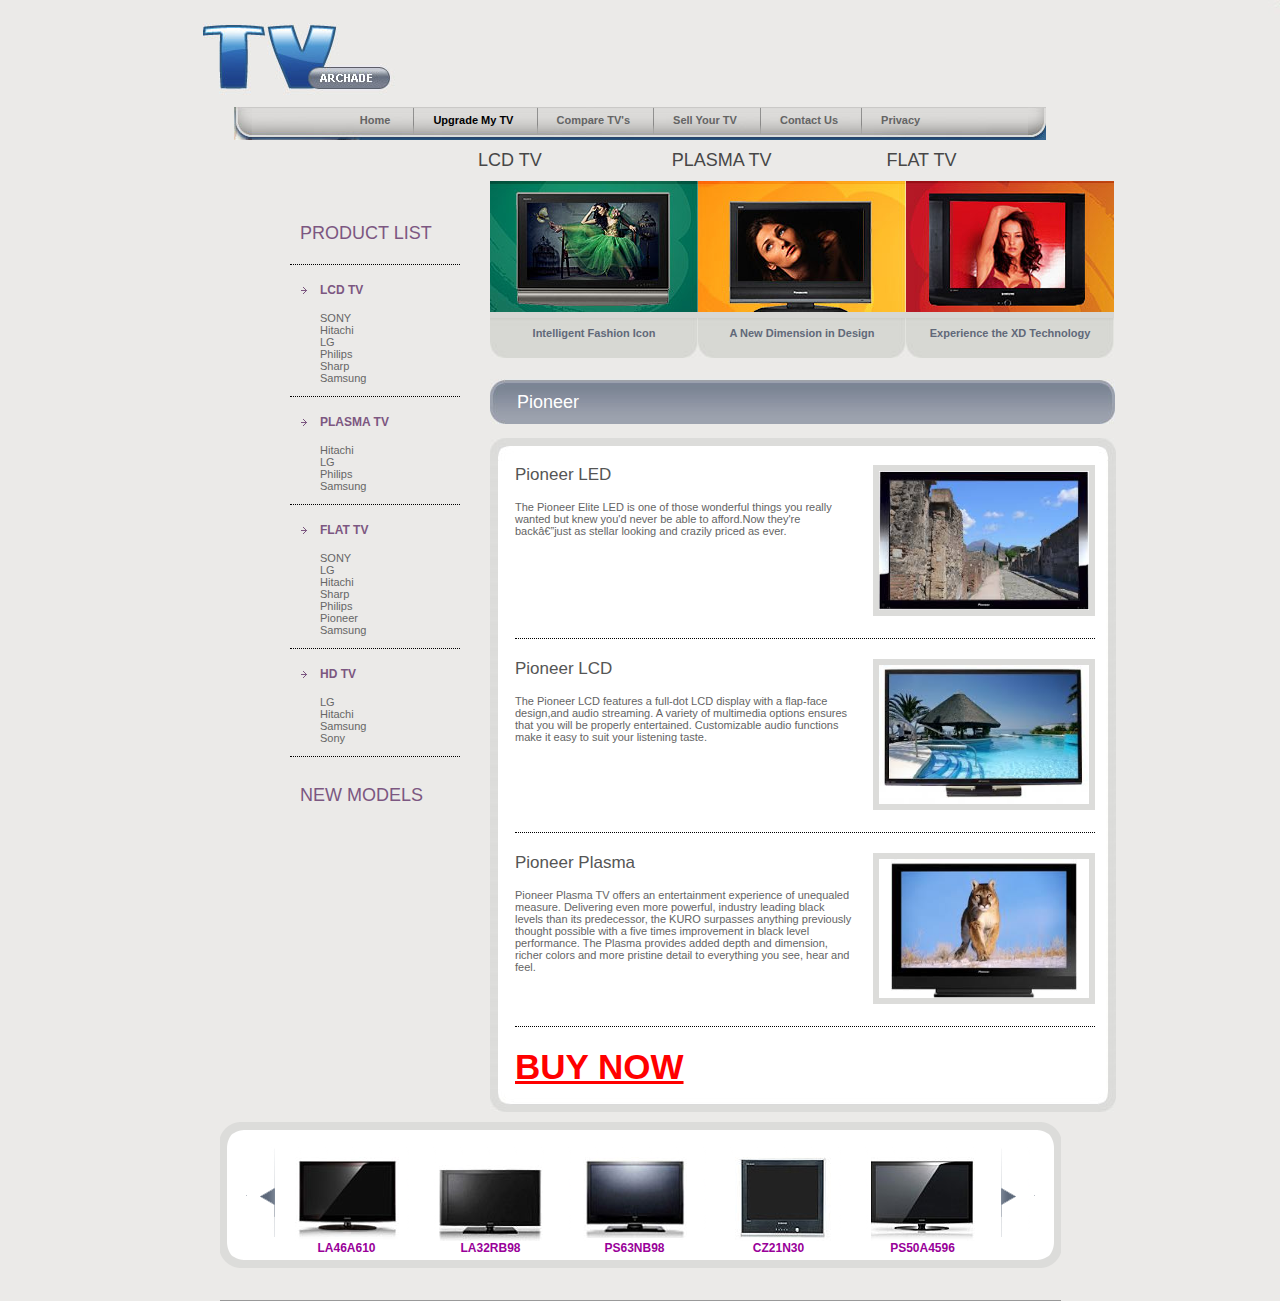
<file: UpgradeMyTV-8/WebContent/Pioneer.html>
<!DOCTYPE html PUBLIC "-//W3C//DTD XHTML 1.0 Transitional//EN" "http://www.w3.org/TR/xhtml1/DTD/xhtml1-transitional.dtd">
<html xmlns="http://www.w3.org/1999/xhtml">
<head>
<title>TV Archade - Projects</title>
<meta http-equiv="Content-Type" content="text/html; charset=iso-8859-1" />
<link href="css/style.css" rel="stylesheet" type="text/css" />
</head>
<body>
<div id="wrapper">
  <div class="header">
			<div class="logo">
				<img src="images/logo.jpg" alt="" />
			</div>
			
			<div class="clear"></div>
		</div>
  
    <div class="menuZone">
      <div class="menuleft">
        <div class="menuright">
          <div class="mainmenu">
            <ul>
								<li class="first"><a href="index.html">Home</a></li>
								<li><a class="current" href="jspresults/upgradeTV.jsp">Upgrade My TV</a></li>
								<li><a href="services.html">Compare TV's</a></li>
								<li><a href="jspresults/sell.jsp">Sell Your TV</a></li>
								<li><a href="contact_us.html">Contact Us</a></li>
								<li><a href="privacy.html">Privacy</a></li>
							</ul>
          </div>
        </div>
      </div>
    </div>
    <div class="picHeading1"> LCD TV </div>
    <div class="picHeading2"> PLASMA TV </div>
    <div class="picHeading3"> FLAT TV </div>
    <div class="clear"></div>
  </div>
   <div id="mainContainer" style ="margin-left:260px;">
    <div class="primary1">
      <h1>PRODUCT LIST</h1>
      <div class="leftLinks">
        <div class="productheading">LCD TV </div>
        <div class="leftMenu">
          <ul>
            <li><a href="SonyPage.html">SONY</a></li>
            <li><a href="Hitachi.html">Hitachi</a></li>
            <li><a href="LG.html">LG</a></li>
            <li><a href="PhilipsPage1.html">Philips</a></li>
            <li><a href="Sharp.html">Sharp</a></li>
            <li><a href="Samsung.html">Samsung</a></li>
          </ul>
        </div>
      </div>
      <div class="leftLinks">
        <div class="productheading">PLASMA TV </div>
        <div class="leftMenu">
         <ul>
            <li><a href="Hitachi.html">Hitachi</a></li>
            <li><a href="LG.html">LG</a></li>
            <li><a href="PhilipsPage1.html">Philips</a></li>
            <li><a href="Samsung.html">Samsung</a></li>
          </ul>
        </div>
      </div>
      <div class="leftLinks">
        <div class="productheading">FLAT TV </div>
        <div class="leftMenu">
           <ul>
            <li><a href="SonyPage.html">SONY</a></li>
            <li><a href="LG.html">LG</a></li>
            <li><a href="Hitachi.html">Hitachi</a></li>
            <li><a href="Sharp.html">Sharp</a></li>
            <li><a href="PhilipsPage1.html">Philips</a></li>
            <li><a href="Pioneer.html">Pioneer</a></li>
            <li><a href="Samsung.html">Samsung</a></li>

            </ul>
        </div>
      </div>
      <div class="leftLinks">
        <div class="productheading">HD TV </div>
        <div class="leftMenu">
          	 <ul>
            <li><a href="LG.html">LG</a></li>
            <li><a href="Hitachi.html">Hitachi</a></li>
            <li><a href="Samsung.html">Samsung</a></li>
            <li><a href="SonyPage.html">Sony</a></li>
           </ul>
        </div>
      </div>
      <h3>NEW MODELS</h3>
      <div class="clear"></div>
    </div>
    <div class="primary2">
      <div class="secondary"> <img src="images/pic1.jpg" alt="" />
        <div class="picText">Intelligent Fashion Icon </div>
      </div>
      <div class="secondary"> <img src="images/pic2.jpg" alt="" />
        <div class="picText">A New Dimension in Design</div>
      </div>
      <div class="secondary"> <img src="images/pic3.jpg" alt="" />
        <div class="picText">Experience the XD Technology </div>
      </div>
      <div class="greyDarkbar">
        <div class="greyLeftbar">
          <div class="greyRightbar">
            <h2>Pioneer</h2>
          </div>
        </div>
        <div class="clear"></div>
      </div>
      <div class="clear"></div>
      <div>
        <div class="plazmamidbg">
          <div class="plazmatopbg">
            <div class="plazmabottombg">
              <div>
                <div style="padding:20px 15px 20px 15px;">
                  <div class="ourprojectrow">
                    <h6 class="inner"> Pioneer LED</h6>
                    <div> <img src="images/pioneerled.jpeg" alt="" width="210" height="139" class="project-img" /> <br />
                      <br />
                      <br />
                    The Pioneer Elite LED  is one of those wonderful things you really wanted but knew you'd never be able to afford.Now they're back—just as stellar looking and crazily priced as ever.
                      <div class="clear"></div>
                    </div>
                    <br />
                    <div style="font-weight:bold;">
                      <div class="clear"></div>
                    </div>
                  </div>
                  <div class="ourprojectrow">
                    <h6 class="inner">Pioneer LCD</h6>
                    <div> <img src="images/pioneerLCD.jpeg" alt="" width="210" height="139" class="project-img" /> <br />
                      <br />
                      <br />
                      The Pioneer LCD features a full-dot LCD display with a flap-face design,and audio streaming. A variety of multimedia options ensures that you will be properly entertained. Customizable audio functions make it easy to suit your listening taste. <br />
                      <div class="clear"></div>
                    </div>
                    <br />
                    <div style="font-weight:bold;">
                      <div class="clear"></div>
                    </div>
                  </div>
                  <div class="ourprojectrow">
                    <h6 class="inner">Pioneer Plasma </h6>
                    <div> <img src="images/pioneerplasma.jpeg" alt="" width="210" height="139" class="project-img" /> <br />
                      <br />
                      <br />

					 
					  Pioneer Plasma TV offers an entertainment experience of unequaled measure. Delivering even more powerful, industry leading black levels than its predecessor, the KURO surpasses anything previously thought possible with a five times improvement in black level performance. The Plasma provides added depth and dimension, richer colors and more pristine detail to everything you see, hear and feel.
                    <br />
                      <div class="clear"></div>
                    </div>
                    <br />
                    <div style="font-weight:bold;">
                      <div class="clear"></div>
                    </div>
                  </div>
                  <div id="buy" >
                    <a href="http://popular.ebay.com/consumer-electronics/pioneer-plasma-tv.htm" style="color:#FF0000; font-weight:bold; font-size:35px" >BUY NOW</a>
                    </div>
                </div>
                <div class="clear"></div>
              </div>
            </div>
          </div>
        </div>
      </div>
      <div class="clear"></div>
    </div>
    <div class="clear"></div>
  </div>
  <div class="modelsMid">
    <div class="modelLeft">
      <div class="modelRight">
        <div class="ModelContainer">
          <div class="arrowleft"> <a href="http://all-free-download.com/free-website-templates/"><img src="images/path.png" alt="" border="0" /></a> </div>
          <div class="productscroll">
            <div class="productimg"><a href="http://all-free-download.com/free-website-templates/"><img src="images/model1.jpg" alt="" border="0" /></a>
              <div class="modelText">LA46A610</div>
            </div>
            <div class="productimg"><a href="http://all-free-download.com/free-website-templates/"><img src="images/model2.jpg" alt="" border="0" /></a>
              <div class="modelText">LA32RB98</div>
            </div>
            <div class="productimg"><a href="http://all-free-download.com/free-website-templates/"><img src="images/model3.jpg" alt="" border="0" /></a>
              <div class="modelText">PS63NB98</div>
            </div>
            <div class="productimg"><a href="http://all-free-download.com/free-website-templates/"><img src="images/model4.jpg" alt="4" border="0" /></a>
              <div class="modelText">CZ21N30</div>
            </div>
            <div class="productimg"><a href="http://all-free-download.com/free-website-templates/"><img src="images/model5.jpg" alt="" border="0" /></a>
              <div class="modelText">PS50A4596</div>
            </div>
            <div class="clear"></div>
          </div>
          <div class="arrowright"> <a href="http://all-free-download.com/free-website-templates/"><img src="images/path1.png" alt="" border="0" /></a> </div>
          <div class="clear"></div>
        </div>
        <div class="clear"></div>
      </div>
    </div>
    <div class="clear"></div>
  </div>
  
  <div class="clear"></div>
</body>
</html>
</file>
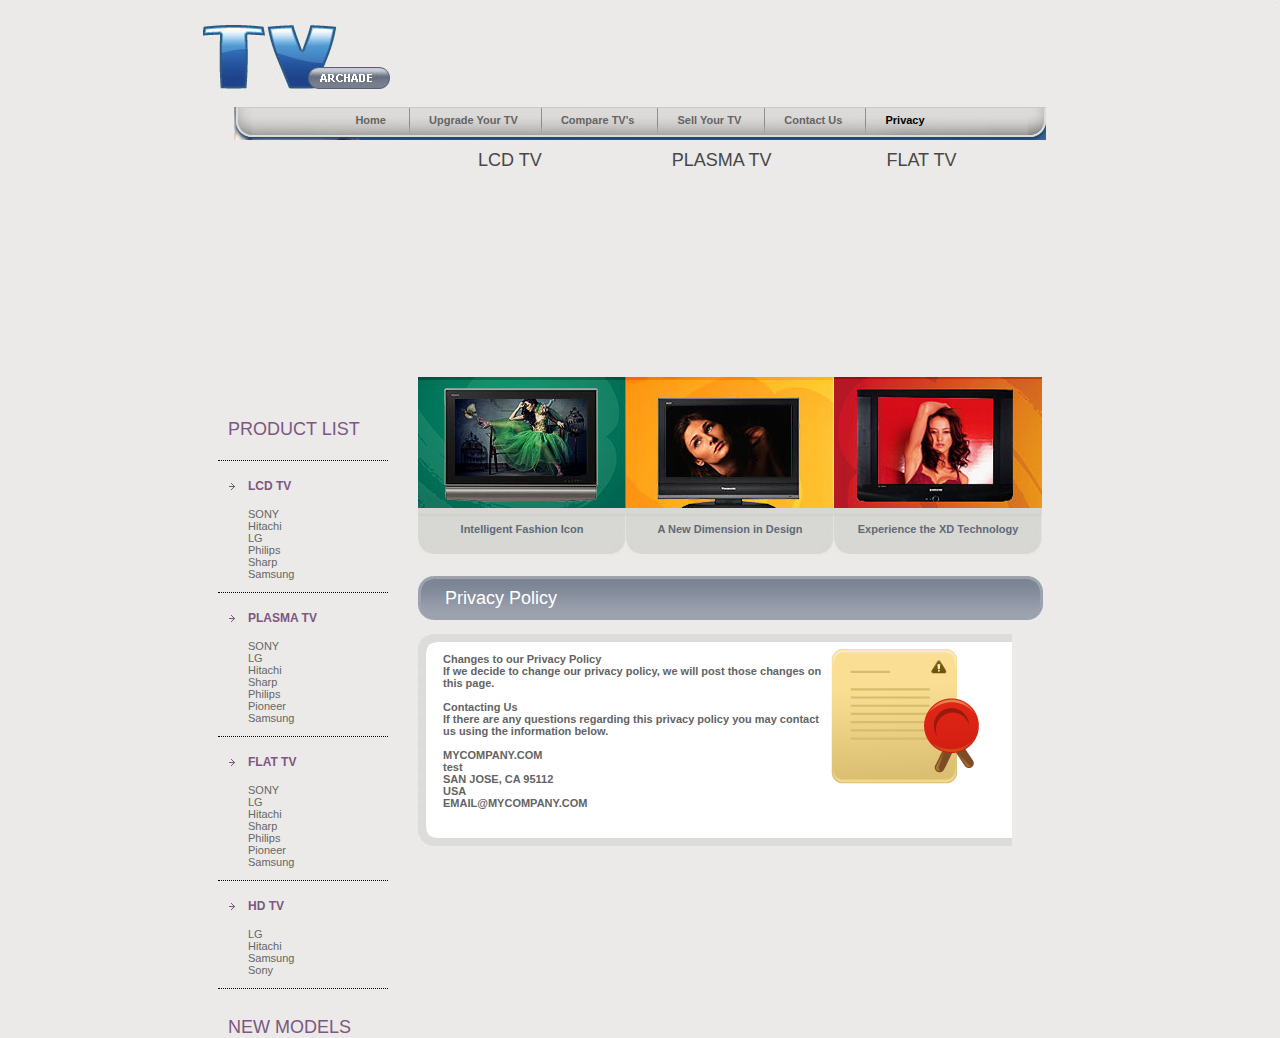
<file: UpgradeMyTV-8/WebContent/privacy.html>
<!DOCTYPE html PUBLIC "-//W3C//DTD XHTML 1.0 Transitional//EN" "http://www.w3.org/TR/xhtml1/DTD/xhtml1-transitional.dtd">
<html xmlns="http://www.w3.org/1999/xhtml">
<head>
<title>TV Arcade </title>
<meta http-equiv="Content-Type" content="text/html; charset=iso-8859-1" />
<link href="css/style.css" rel="stylesheet" type="text/css" />
</head>
<body>
<div id="wrapper">
  <div class="header">
    <div class="logo"> <img src="images/logo.jpg" alt="" /> </div>
    <div class="clear"></div>
  </div>
  <div class="banner">
    <div class="menuZone">
      <div class="menuleft">
        <div class="menuright">
          <div class="mainmenu">
            <ul>
              <li class="first"><a href="index.html">Home</a></li>
              <li><a href="projects.html">Upgrade Your TV</a></li>
              <li><a href="services.html">Compare TV's</a></li>
              <li><a href="sell.jsp">Sell Your TV</a></li>
              <li><a href="contact_us.html">Contact Us</a></li>
              <li><a class="current" href="privacy.html">Privacy</a></li>
            </ul>
          </div>
        </div>
      </div>
    </div>
    <div class="picHeading1"> LCD TV </div>
    <div class="picHeading2"> PLASMA TV </div>
    <div class="picHeading3"> FLAT TV </div>
    <div class="clear"></div>
  </div>
  <div id="mainContainer">
    <div class="primary1">
      <h1>PRODUCT LIST</h1>
      <div class="leftLinks">
        <div class="productheading">LCD TV </div>
        <div class="leftMenu">
          <ul>
          <li><a href="SonyPage.html">SONY</a></li>
            <li><a href="Hitachi.html">Hitachi</a></li>
            <li><a href="LG.html">LG</a></li>
            <li><a href="PhilipsPage1.html">Philips</a></li>
            <li><a href="Sharp.html">Sharp</a></li>
            <li><a href="Samsung.html">Samsung</a></li>
          </ul>
        </div>
      </div>
      <div class="leftLinks">
        <div class="productheading">PLASMA TV </div>
        <div class="leftMenu">
          <ul>
             <li><a href="SonyPage.html">SONY</a></li>
            <li><a href="LG.html">LG</a></li>
            <li><a href="Hitachi.html">Hitachi</a></li>
            <li><a href="Sharp.html">Sharp</a></li>
            <li><a href="PhilipsPage1.html">Philips</a></li>
            <li><a href="Pioneer.html">Pioneer</a></li>
            <li><a href="Samsung.html">Samsung</a></li>
</ul>
        </div>
      </div>
      <div class="leftLinks">
        <div class="productheading">FLAT TV </div>
        <div class="leftMenu">
          <ul>
<li><a href="SonyPage.html">SONY</a></li>
            <li><a href="LG.html">LG</a></li>
            <li><a href="Hitachi.html">Hitachi</a></li>
            <li><a href="Sharp.html">Sharp</a></li>
            <li><a href="PhilipsPage1.html">Philips</a></li>
            <li><a href="Pioneer.html">Pioneer</a></li>
            <li><a href="Samsung.html">Samsung</a></li>

                      </ul>
        </div>
      </div>
      <div class="leftLinks">
        <div class="productheading">HD TV </div>
        <div class="leftMenu">
          <ul>
            <li><a href="LG.html">LG</a></li>
            <li><a href="Hitachi.html">Hitachi</a></li>
            <li><a href="Samsung.html">Samsung</a></li>
            <li><a href="SonyPage.html">Sony</a></li></ul>
        </div>
      </div>
      <h3>NEW MODELS</h3>
      <div class="clear"></div>
    </div>
    <div class="primary2">
      <div class="secondary"> <img src="images/pic1.jpg" alt="" />
        <div class="picText">Intelligent Fashion Icon </div>
      </div>
      <div class="secondary"> <img src="images/pic2.jpg" alt="" />
        <div class="picText">A New Dimension in Design</div>
      </div>
      <div class="secondary"> <img src="images/pic3.jpg" alt="" />
        <div class="picText">Experience the XD Technology </div>
      </div>
      <div class="greyDarkbar">
        <div class="greyLeftbar">
          <div class="greyRightbar">
            <h2>Privacy Policy</h2>
          </div>
        </div>
        <div class="clear"></div>
      </div>
      <div class="clear"></div>
      <div>
        <div class="plazmamidbg">
          <div class="plazmatopbg">
            <div class="plazmabottombg">
              <div>
                <div style="padding:0 15px 20px 15px;">
                  <div style="float:right; width:auto"><img src="images/ico-terms.png" alt="" /></div>
                  <div> <strong> <br />
                    <strong>Changes to our Privacy Policy</strong><br />
                    If we decide to change our privacy policy, we will post those changes on this page. <br />
                    <br />
                    <strong>Contacting Us</strong> <br />
                    If there are any questions regarding this privacy policy you may contact us using the information below. <br />
                    <br />
                    MYCOMPANY.COM<br />
                    test <br />
                    SAN JOSE, CA 95112<br />
                    USA<br />
                    EMAIL@MYCOMPANY.COM<br />
                    <br />
                   </div>
                <div class="clear"></div>
              </div>
            </div>
          </div>
        </div>
      </div>
      <div class="clear"></div>
    </div>
    <div class="clear"></div>
  </div>
  <div class="footer">
  </div>
  <div class="clear"></div>
</div>
<br /><br/><br />

</body>
</html>
</file>
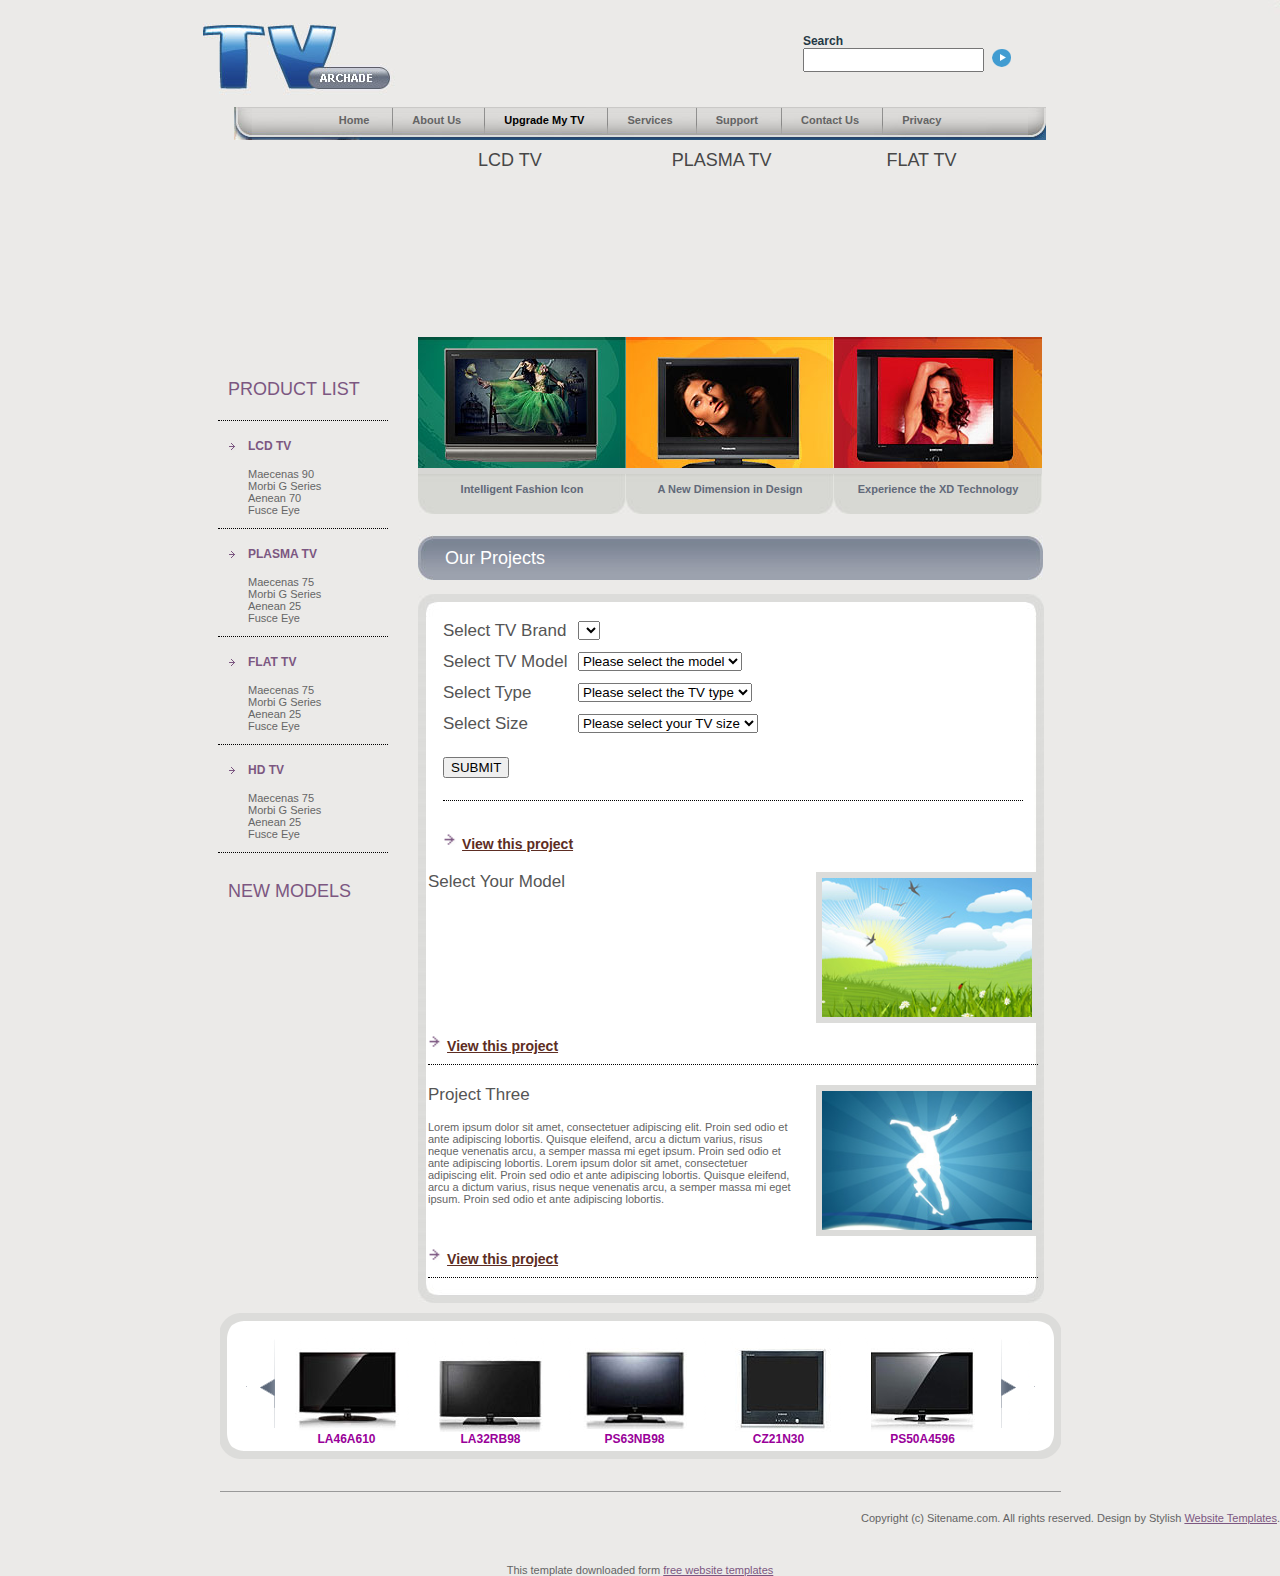
<file: UpgradeMyTV-8/WebContent/projects.html>
<!DOCTYPE html PUBLIC "-//W3C//DTD XHTML 1.0 Transitional//EN" "http://www.w3.org/TR/xhtml1/DTD/xhtml1-transitional.dtd">
<html xmlns="http://www.w3.org/1999/xhtml">
<head>
<title>Upgrade Your TV . !!</title>
<meta http-equiv="Content-Type" content="text/html; charset=iso-8859-1" />
<link href="css/style.css" rel="stylesheet" type="text/css" />
</head>
<body>
<div id="wrapper">
  <div class="header">
    <div class="logo"> <img src="images/logo.jpg" alt="" /> </div>
    <div class="search"> <span class="searchText">Search<br />
      </span>
      <div class="searchButton">
        <input name="Search" type="text" class="ser_text"/>
        <a href="http://all-free-download.com/free-website-templates/"><img src="images/cearch.png" alt="" border="0" /></a></div>
    </div>
    <div class="clear"></div>
  </div>
  <div class="banner">
    <div class="menuZone">
      <div class="menuleft">
        <div class="menuright">
          <div class="mainmenu">
            <ul>
              <li class="first"><a href="#">Home</a></li>
              <li><a href="about_us.html">About Us</a></li>
              <li><a class="current" href="projects.html">Upgrade My TV</a></li>
              <li><a href="services.html">Services</a></li>
              <li><a href="support.html">Support</a></li>
              <li><a href="contact_us.html">Contact Us</a></li>
              <li><a href="privacy.html">Privacy</a></li>
            </ul>
          </div>
        </div>
      </div>
    </div>
    <div class="picHeading1"> LCD TV </div>
    <div class="picHeading2"> PLASMA TV </div>
    <div class="picHeading3"> FLAT TV </div>
    <div class="clear"></div>
  </div>
  <div id="mainContainer">
    <div class="primary1">
      <h1>PRODUCT LIST</h1>
      <div class="leftLinks">
        <div class="productheading">LCD TV </div>
        <div class="leftMenu">
          <ul>
            <li><a href="http://all-free-download.com/free-website-templates/">Maecenas 90</a></li>
            <li><a href="http://all-free-download.com/free-website-templates/">Morbi G Series</a></li>
            <li><a href="http://all-free-download.com/free-website-templates/">Aenean 70</a></li>
            <li><a href="http://all-free-download.com/free-website-templates/">Fusce Eye</a></li>
          </ul>
        </div>
      </div>
      <div class="leftLinks">
        <div class="productheading">PLASMA TV </div>
        <div class="leftMenu">
          <ul>
            <li>Maecenas 75<br />
            </li>
            <li><a href="http://all-free-download.com/free-website-templates/">Morbi G Series</a></li>
            <li><a href="http://all-free-download.com/free-website-templates/">Aenean 25</a></li>
            <li><a href="http://all-free-download.com/free-website-templates/">Fusce Eye</a></li>
          </ul>
        </div>
      </div>
      <div class="leftLinks">
        <div class="productheading">FLAT TV </div>
        <div class="leftMenu">
          <ul>
            <li><a href="http://all-free-download.com/free-website-templates/">Maecenas 75</a></li>
            <li><a href="http://all-free-download.com/free-website-templates/">Morbi G Series </a></li>
            <li><a href="http://all-free-download.com/free-website-templates/">Aenean 25</a></li>
            <li><a href="http://all-free-download.com/free-website-templates/">Fusce Eye</a></li>
          </ul>
        </div>
      </div>
      <div class="leftLinks">
        <div class="productheading">HD TV </div>
        <div class="leftMenu">
          <ul>
            <li><a href="http://all-free-download.com/free-website-templates/">Maecenas 75</a></li>
            <li><a href="http://all-free-download.com/free-website-templates/">Morbi G Series</a></li>
            <li><a href="http://all-free-download.com/free-website-templates/">Aenean 25</a></li>
            <li><a href="http://all-free-download.com/free-website-templates/">Fusce Eye</a></li>
          </ul>
        </div>
      </div>
      <h3>NEW MODELS</h3>
      <div class="clear"></div>
    </div>
    <div class="primary2">
      <div class="secondary"> <img src="images/pic1.jpg" alt="" />
        <div class="picText">Intelligent Fashion Icon </div>
      </div>
      <div class="secondary"> <img src="images/pic2.jpg" alt="" />
        <div class="picText">A New Dimension in Design</div>
      </div>
      <div class="secondary"> <img src="images/pic3.jpg" alt="" />
        <div class="picText">Experience the XD Technology </div>
      </div>
      <div class="greyDarkbar">
        <div class="greyLeftbar">
          <div class="greyRightbar">
            <h2>Our Projects</h2>
          </div>
        </div>
        <div class="clear"></div>
      </div>
      <div class="clear"></div>
      <div>
        <div class="plazmamidbg">
          <div class="plazmatopbg">
            <div class="plazmabottombg">
              <div>
                <div style="padding:20px 15px 20px 15px;">
                  <div class="ourprojectrow">


					<!-- Brand  -->					
					<h6 class="inner"  style="width:135px !important;">Select TV Brand</h6>
					  <div id="brand">
					  <select >
					
					</select>
					  </div> 
					  <br />
					
					<!-- model  -->					
					<h6 class="inner"  style="width:135px !important;">Select TV Model</h6>
					<div>
					<select name="model" id="model">
						<option selected>Please select the model </option>
						<option>bdjhhkj </option>
						<option>dnbvdn</option>
						<option>dnbfjkdm</option>
						<option>nbhfdjd</option>
						<option>hfddhch</option>
					</select>
					</div>
					<br />
					

					<!-- Type  -->					
					<h6 class="inner"  style="width:135px !important;">Select Type </h6>
					  <div id="brand">
					  <select >
					  <option selected>Please select the TV type </option>
						<option>LCD </option>
						<option>LED</option>
						<option>PLASMA</option>
						<option>SMART TV</option>
						<option>CRT</option>
					  </select>
					  </div> 
					  <br />
					
					
					<!-- Size  -->					
					<h6 class="inner"  style="width:135px !important;">Select Size </h6>
					  <div >
					  <select name="size" id="size">
						<option selected>Please select your TV size</option>
						<option>32</option>
						<option>37</option>
						<option>40</option>
						<option>42</option>
						<option>46</option>
						<option>47</option>
						<option>50</option>
						<option>52</option>
						<option>55</option>
						<option>56</option>
						<option>58</option>
						<option>60</option>
						<option>65</option>
					  </select>
					  </div>
					  <br />

					  <br/> 
					  <input type="submit" id="submitBtn" value="SUBMIT" /> 
					  <br/> <br/> 
                      <div class="clear"></div>
                    </div>
                    <br />
                    <div style="font-weight:bold;"><img src="images/arrow.png" alt="" width="16" height="16" border="0" /> <a href="http://all-free-download.com/free-website-templates/" class="projects">View this project</a>
                      <div class="clear"></div>
                    </div>
                  </div>
                  <div class="ourprojectrow">
                    <h6 class="inner" >Select Your Model</h6>
                    <div> <img src="images/projectimg2.jpg" alt="" width="210" height="139" class="project-img" /> <br />
                      <br />
                      <br />
                      <div class="clear"></div>
                    </div>
                    <br />
                    <div style="font-weight:bold;"><img src="images/arrow.png" alt="" width="16" height="16" border="0" /> <a href="http://all-free-download.com/free-website-templates/" class="projects">View this project</a>
                      <div class="clear"></div>
                    </div>
                  </div>
                  <div class="ourprojectrow">
                    <h6 class="inner">Project Three </h6>
                    <div> <img src="images/projectimg3.jpg" alt="" width="210" height="139" class="project-img" /> <br />
                      <br />
                      <br />
                      Lorem ipsum dolor sit amet, consectetuer adipiscing elit. Proin sed odio et ante adipiscing lobortis. Quisque eleifend, arcu a dictum varius, risus neque venenatis arcu, a semper massa mi eget ipsum. Proin sed odio et ante adipiscing lobortis. Lorem ipsum dolor sit amet, consectetuer adipiscing elit. Proin sed odio et ante adipiscing lobortis. Quisque eleifend, arcu a dictum varius, risus neque venenatis arcu, a semper massa mi eget ipsum. Proin sed odio et ante adipiscing lobortis.<br />
                      <div class="clear"></div>
                    </div>
                    <br />
                    <div style="font-weight:bold;"><img src="images/arrow.png" alt="" width="16" height="16" border="0" /> <a href="http://all-free-download.com/free-website-templates/" class="projects">View this project</a>
                      <div class="clear"></div>
                    </div>
                  </div>
                </div>
                <div class="clear"></div>
              </div>
            </div>
          </div>
        </div>
      </div>
      <div class="clear"></div>
    </div>
    <div class="clear"></div>
  </div>
  <div class="modelsMid">
    <div class="modelLeft">
      <div class="modelRight">
        <div class="ModelContainer">
          <div class="arrowleft"> <a href="http://all-free-download.com/free-website-templates/"><img src="images/path.png" alt="" border="0" /></a> </div>
          <div class="productscroll">
            <div class="productimg"><a href="http://all-free-download.com/free-website-templates/"><img src="images/model1.jpg" alt="" border="0" /></a>
              <div class="modelText">LA46A610</div>
            </div>
            <div class="productimg"><a href="http://all-free-download.com/free-website-templates/"><img src="images/model2.jpg" alt="" border="0" /></a>
              <div class="modelText">LA32RB98</div>
            </div>
            <div class="productimg"><a href="http://all-free-download.com/free-website-templates/"><img src="images/model3.jpg" alt="" border="0" /></a>
              <div class="modelText">PS63NB98</div>
            </div>
            <div class="productimg"><a href="http://all-free-download.com/free-website-templates/"><img src="images/model4.jpg" alt="4" border="0" /></a>
              <div class="modelText">CZ21N30</div>
            </div>
            <div class="productimg"><a href="http://all-free-download.com/free-website-templates/"><img src="images/model5.jpg" alt="" border="0" /></a>
              <div class="modelText">PS50A4596</div>
            </div>
            <div class="clear"></div>
          </div>
          <div class="arrowright"> <a href="http://all-free-download.com/free-website-templates/"><img src="images/path1.png" alt="" border="0" /></a> </div>
          <div class="clear"></div>
        </div>
        <div class="clear"></div>
      </div>
    </div>
    <div class="clear"></div>
  </div>
  <div class="footer">
    <ul style="text-align:right;">
      Copyright (c) Sitename.com. All rights reserved. Design by Stylish <a href="http://www.stylishtemplate.com">Website Templates</a>.
    </ul>
  </div>
  <div class="clear"></div>
</div>
<div align=center>This template  downloaded form <a href='http://all-free-download.com/free-website-templates/'>free website templates</a></div></body>
</html>
</file>
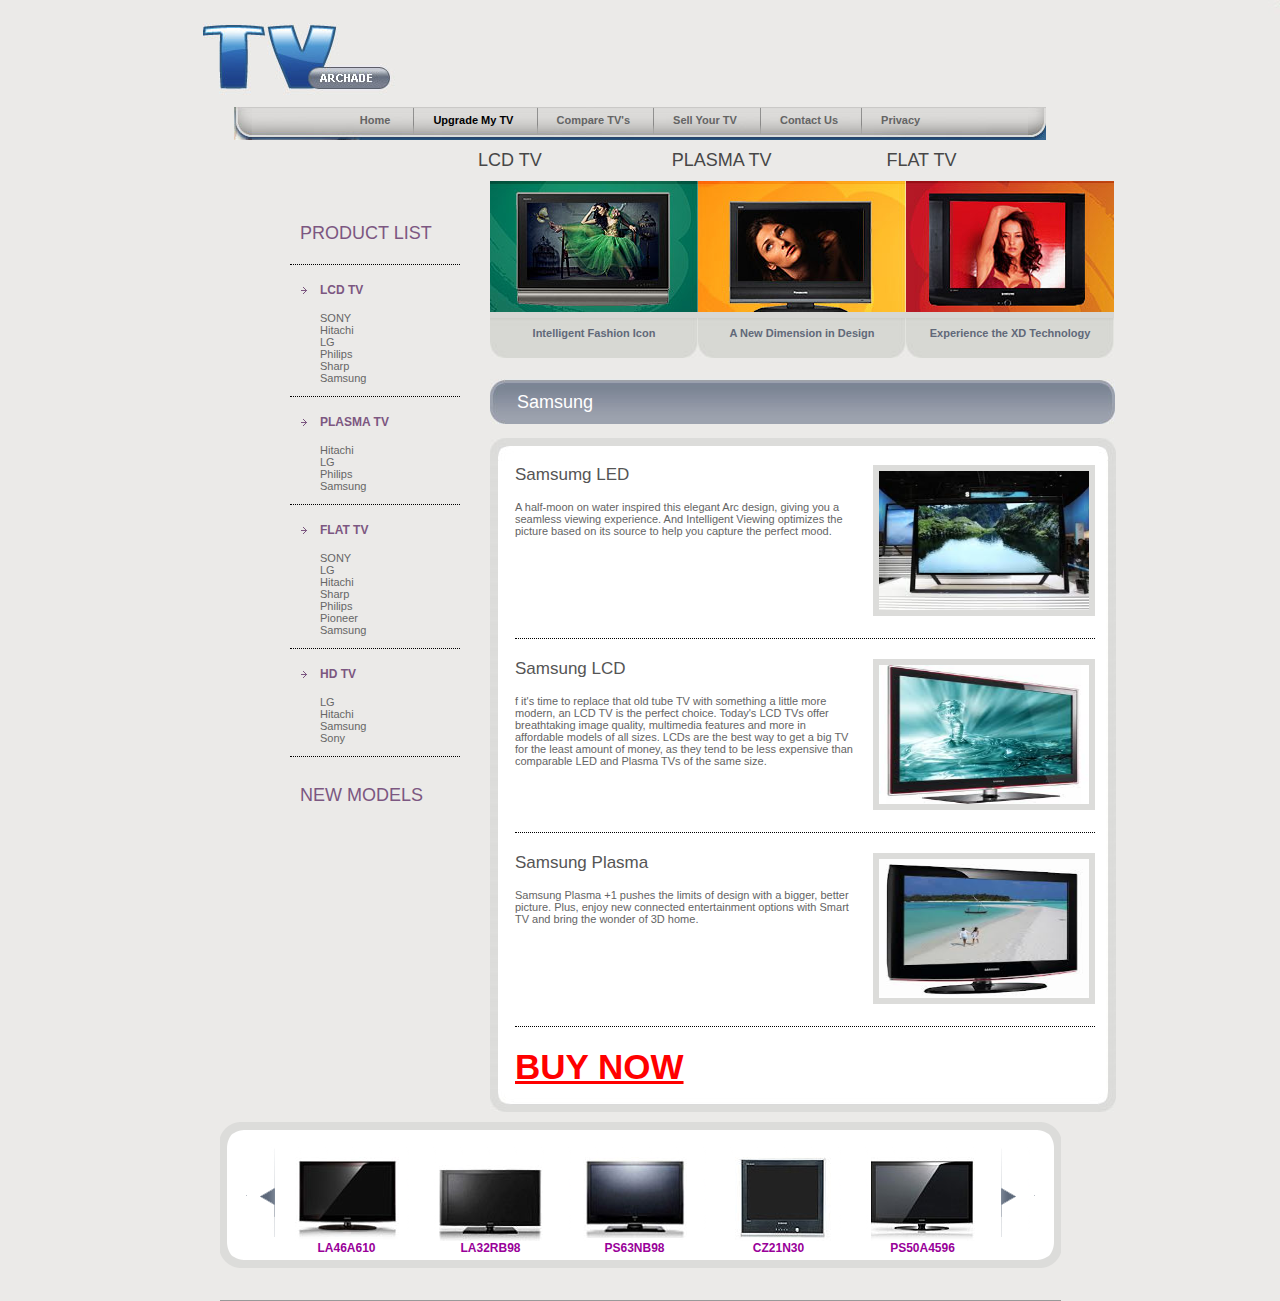
<file: UpgradeMyTV-8/WebContent/Samsung.html>
<!DOCTYPE html PUBLIC "-//W3C//DTD XHTML 1.0 Transitional//EN" "http://www.w3.org/TR/xhtml1/DTD/xhtml1-transitional.dtd">
<html xmlns="http://www.w3.org/1999/xhtml">
<head>
<title>TV Archade - Projects</title>
<meta http-equiv="Content-Type" content="text/html; charset=iso-8859-1" />
<link href="css/style.css" rel="stylesheet" type="text/css" />
</head>
<body>
<div id="wrapper">
  <div class="header">
			<div class="logo">
				<img src="images/logo.jpg" alt="" />
			</div>
			
			<div class="clear"></div>
		</div>
    <div class="menuZone">
      <div class="menuleft">
        <div class="menuright">
          <div class="mainmenu">
            <ul>
								<li class="first"><a href="index.html">Home</a></li>
								<li><a class="current" href="jspresults/upgradeTV.jsp">Upgrade My TV</a></li>
								<li><a href="services.html">Compare TV's</a></li>
								<li><a href="jspresults/sell.jsp">Sell Your TV</a></li>
								<li><a href="contact_us.html">Contact Us</a></li>
								<li><a href="privacy.html">Privacy</a></li>
							</ul>
          </div>
        </div>
      </div>
    </div>
    <div class="picHeading1"> LCD TV </div>
    <div class="picHeading2"> PLASMA TV </div>
    <div class="picHeading3"> FLAT TV </div>
    <div class="clear"></div>
  </div>
   <div id="mainContainer" style ="margin-left:260px;">
    <div class="primary1">
      <h1>PRODUCT LIST</h1>
      <div class="leftLinks">
        <div class="productheading">LCD TV </div>
        <div class="leftMenu">
          <ul>
            <li><a href="SonyPage.html">SONY</a></li>
            <li><a href="Hitachi.html">Hitachi</a></li>
            <li><a href="LG.html">LG</a></li>
            <li><a href="PhilipsPage1.html">Philips</a></li>
            <li><a href="Sharp.html">Sharp</a></li>
            <li><a href="Samsung.html">Samsung</a></li>
          </ul>
        </div>
      </div>
      <div class="leftLinks">
        <div class="productheading">PLASMA TV </div>
        <div class="leftMenu">
         <ul>
            <li><a href="Hitachi.html">Hitachi</a></li>
            <li><a href="LG.html">LG</a></li>
            <li><a href="PhilipsPage1.html">Philips</a></li>
            <li><a href="Samsung.html">Samsung</a></li>
          </ul>
        </div>
      </div>
      <div class="leftLinks">
        <div class="productheading">FLAT TV </div>
        <div class="leftMenu">
           <ul>
            <li><a href="SonyPage.html">SONY</a></li>
            <li><a href="LG.html">LG</a></li>
            <li><a href="Hitachi.html">Hitachi</a></li>
            <li><a href="Sharp.html">Sharp</a></li>
            <li><a href="PhilipsPage1.html">Philips</a></li>
            <li><a href="Pioneer.html">Pioneer</a></li>
            <li><a href="Samsung.html">Samsung</a></li>

            </ul>
        </div>
      </div>
      <div class="leftLinks">
        <div class="productheading">HD TV </div>
        <div class="leftMenu">
          	 <ul>
            <li><a href="LG.html">LG</a></li>
            <li><a href="Hitachi.html">Hitachi</a></li>
            <li><a href="Samsung.html">Samsung</a></li>
            <li><a href="SonyPage.html">Sony</a></li>
           </ul>
        </div>
      </div>
      <h3>NEW MODELS</h3>
      <div class="clear"></div>
    </div>
    <div class="primary2">
      <div class="secondary"> <img src="images/pic1.jpg" alt="" />
        <div class="picText">Intelligent Fashion Icon </div>
      </div>
      <div class="secondary"> <img src="images/pic2.jpg" alt="" />
        <div class="picText">A New Dimension in Design</div>
      </div>
      <div class="secondary"> <img src="images/pic3.jpg" alt="" />
        <div class="picText">Experience the XD Technology </div>
      </div>
      <div class="greyDarkbar">
        <div class="greyLeftbar">
          <div class="greyRightbar">
            <h2>Samsung</h2>
          </div>
        </div>
        <div class="clear"></div>
      </div>
      <div class="clear"></div>
      <div>
        <div class="plazmamidbg">
          <div class="plazmatopbg">
            <div class="plazmabottombg">
              <div>
                <div style="padding:20px 15px 20px 15px;">
                  <div class="ourprojectrow">
                    <h6 class="inner"> Samsumg LED</h6>
                    <div> <img src="images/samsungLED.jpeg" alt="" width="210" height="139" class="project-img" /> <br />
                      <br />
                      <br />
					  A half-moon on water inspired this elegant Arc design,
					  giving you a seamless viewing experience. And Intelligent
					  Viewing optimizes the picture based on its source to help
					  you capture the perfect mood.
                      <div class="clear"></div>
                    </div>
                    <br />
                    <div style="font-weight:bold;">
                      <div class="clear"></div>
                    </div>
                  </div>
                  <div class="ourprojectrow">
                    <h6 class="inner"> Samsung LCD </h6>
                    <div> <img src="images/SamsungLCD.jpeg" alt="" width="210" height="139" class="project-img" /> <br />
                      <br />
                   <br />
				   f it's time to replace that old tube TV with something a little more modern, an LCD TV is the perfect choice. Today's LCD TVs offer breathtaking image quality, multimedia features and more in affordable models of all sizes. LCDs are the best way to get a big TV for the least amount of money, as they tend to be less expensive than comparable LED and Plasma TVs of the same size.

				   
                      <div class="clear"></div>
                    </div>
                    <br />
                    <div style="font-weight:bold;">
                      <div class="clear"></div>
                    </div>
                  </div>
                  <div class="ourprojectrow">
                    <h6 class="inner"> Samsung Plasma </h6>
                    <div> <img src="images/samsungPlasma.jpeg" alt="" width="210" height="139" class="project-img" /> <br />
                      <br />
                      <br />
                   Samsung Plasma +1 pushes the limits of design with a bigger, better picture. Plus, enjoy new connected entertainment options with Smart TV and bring the wonder of 3D home.<br />
                      <div class="clear"></div>
                    </div>
                    <br />
                    <div style="font-weight:bold;">
                      <div class="clear"></div>
                    </div>
                  </div>
                  <div id="buy" >
                    <a href="http://www.samsung.com/us/video/tvs" style="color:#FF0000; font-weight:bold; font-size:35px" >BUY NOW</a>
                    </div>
                </div>
                <div class="clear"></div>
              </div>
            </div>
          </div>
        </div>
      </div>
      <div class="clear"></div>
    </div>
    <div class="clear"></div>
  </div>
  <div class="modelsMid">
    <div class="modelLeft">
      <div class="modelRight">
        <div class="ModelContainer">
          <div class="arrowleft"> <a href="http://all-free-download.com/free-website-templates/"><img src="images/path.png" alt="" border="0" /></a> </div>
          <div class="productscroll">
            <div class="productimg"><a href="http://all-free-download.com/free-website-templates/"><img src="images/model1.jpg" alt="" border="0" /></a>
              <div class="modelText">LA46A610</div>
            </div>
            <div class="productimg"><a href="http://all-free-download.com/free-website-templates/"><img src="images/model2.jpg" alt="" border="0" /></a>
              <div class="modelText">LA32RB98</div>
            </div>
            <div class="productimg"><a href="http://all-free-download.com/free-website-templates/"><img src="images/model3.jpg" alt="" border="0" /></a>
              <div class="modelText">PS63NB98</div>
            </div>
            <div class="productimg"><a href="http://all-free-download.com/free-website-templates/"><img src="images/model4.jpg" alt="4" border="0" /></a>
              <div class="modelText">CZ21N30</div>
            </div>
            <div class="productimg"><a href="http://all-free-download.com/free-website-templates/"><img src="images/model5.jpg" alt="" border="0" /></a>
              <div class="modelText">PS50A4596</div>
            </div>
            <div class="clear"></div>
          </div>
          <div class="arrowright"> <a href="http://all-free-download.com/free-website-templates/"><img src="images/path1.png" alt="" border="0" /></a> </div>
          <div class="clear"></div>
        </div>
        <div class="clear"></div>
      </div>
    </div>
    <div class="clear"></div>
  </div>
  <div class="clear"></div>
</body>
</html>
</file>
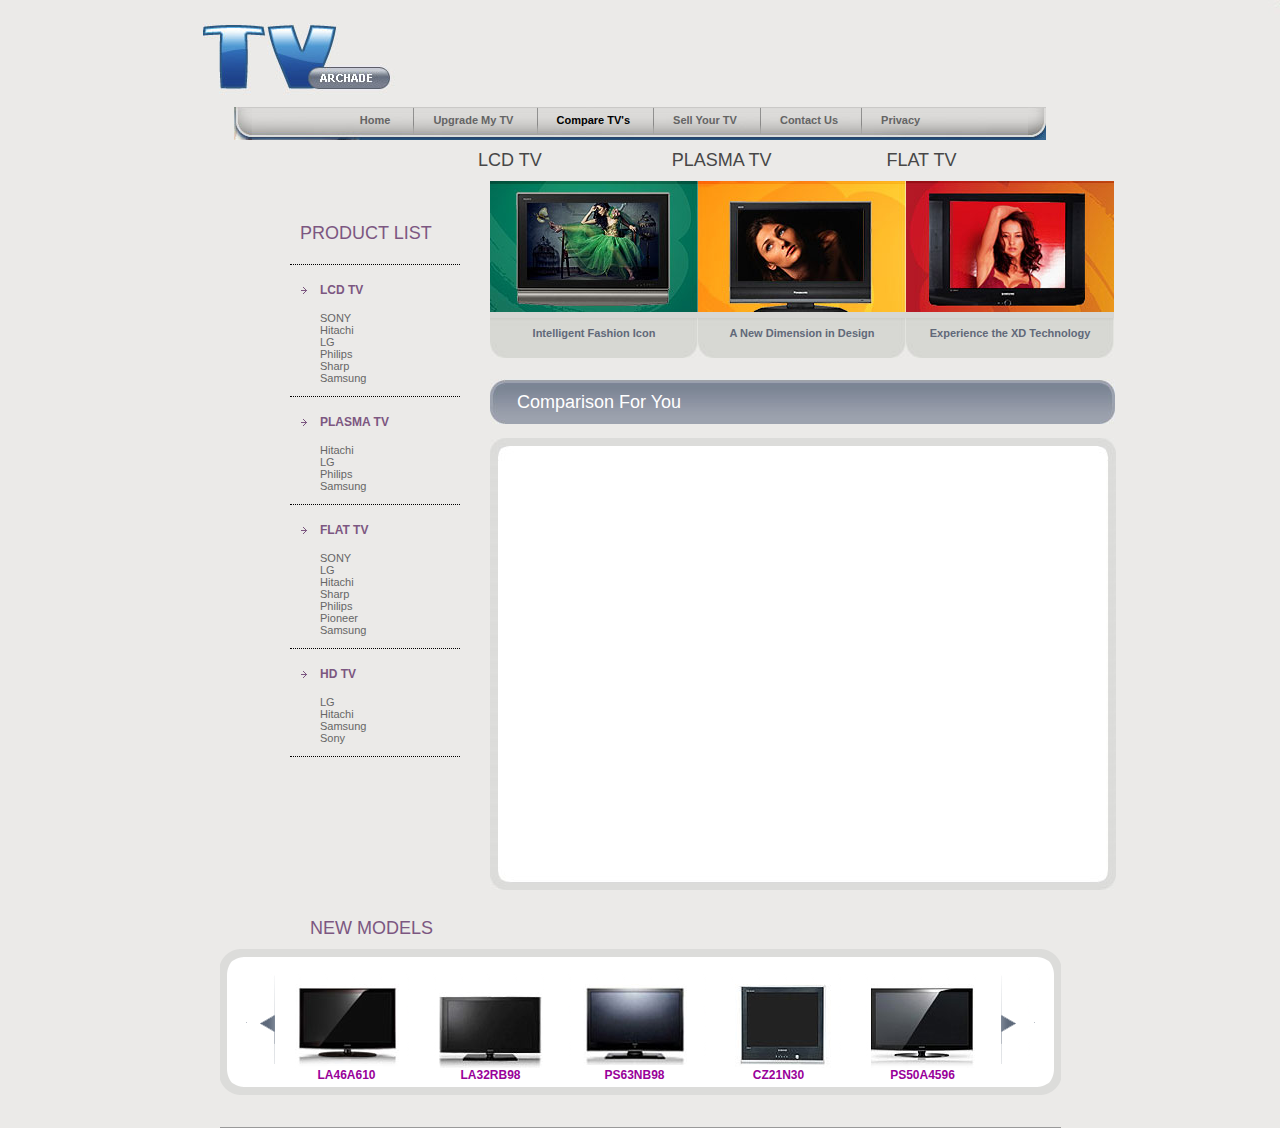
<file: UpgradeMyTV-8/WebContent/services.html>
<!DOCTYPE html PUBLIC "-//W3C//DTD XHTML 1.0 Transitional//EN" "http://www.w3.org/TR/xhtml1/DTD/xhtml1-transitional.dtd">
<html xmlns="http://www.w3.org/1999/xhtml">
<head>
<title>TV Archade - Services</title>
<meta http-equiv="Content-Type" content="text/html; charset=iso-8859-1" />
<link href="css/style.css" rel="stylesheet" type="text/css" />
<script src="//ajax.googleapis.com/ajax/libs/jquery/1.9.1/jquery.min.js"></script>
<script src="http://code.highcharts.com/highcharts.js"></script>
</head>
<body>
<div id="wrapper">
  <div class="header">
    <div class="logo"> <img src="images/logo.jpg" alt="" /> </div>
    <div class="clear"></div>
  </div>
    <div class="menuZone">
      <div class="menuleft">
        <div class="menuright">
          <div class="mainmenu">
            <ul>
              
								<li class="first"><a href="index.html">Home</a></li>
								<li><a href="jspresults/upgradeTV.jsp">Upgrade My TV</a></li>
								<li><a class="current" href="services.html">Compare TV's</a></li>
								<li><a href="jspresults/sell.jsp">Sell Your TV</a></li>
								<li><a href="contact_us.html">Contact Us</a></li>
								<li><a href="privacy.html">Privacy</a></li>
							
            </ul>
          </div>
        </div>
      </div>
    </div>
    <div class="picHeading1"> LCD TV </div>
    <div class="picHeading2"> PLASMA TV </div>
    <div class="picHeading3"> FLAT TV </div>
    <div class="clear"></div>
  </div>
  <div id="mainContainer" style ="margin-left:260px;">
    <div class="primary1">
      <h1>PRODUCT LIST</h1>
      <div class="leftLinks">
        <div class="productheading">LCD TV </div>
        <div class="leftMenu">
           <ul>
            <li><a href="SonyPage.html">SONY</a></li>
            <li><a href="Hitachi.html">Hitachi</a></li>
            <li><a href="LG.html">LG</a></li>
            <li><a href="PhilipsPage1.html">Philips</a></li>
            <li><a href="Sharp.html">Sharp</a></li>
            <li><a href="Samsung.html">Samsung</a></li>
          </ul>
        </div>
      </div>
      <div class="leftLinks">
        <div class="productheading">PLASMA TV </div>
        <div class="leftMenu">
          <ul>
            <li><a href="Hitachi.html">Hitachi</a></li>
            <li><a href="LG.html">LG</a></li>
            <li><a href="PhilipsPage1.html">Philips</a></li>
            <li><a href="Samsung.html">Samsung</a></li>
          </ul>
        </div>
      </div>
      <div class="leftLinks">
        <div class="productheading">FLAT TV </div>
        <div class="leftMenu">
           <ul>
            <li><a href="SonyPage.html">SONY</a></li>
            <li><a href="LG.html">LG</a></li>
            <li><a href="Hitachi.html">Hitachi</a></li>
            <li><a href="Sharp.html">Sharp</a></li>
            <li><a href="PhilipsPage1.html">Philips</a></li>
            <li><a href="Pioneer.html">Pioneer</a></li>
            <li><a href="Samsung.html">Samsung</a></li>

            </ul>
        </div>
      </div>
      <div class="leftLinks">
        <div class="productheading">HD TV </div>
        <div class="leftMenu">
           <ul>
            <li><a href="LG.html">LG</a></li>
            <li><a href="Hitachi.html">Hitachi</a></li>
            <li><a href="Samsung.html">Samsung</a></li>
            <li><a href="SonyPage.html">Sony</a></li>
           </ul>
        </div>
      </div>
      <div class="clear"></div>
    </div>
    <div class="primary2">
      <div class="secondary"> <img src="images/pic1.jpg" alt="" />
        <div class="picText">Intelligent Fashion Icon </div>
      </div>
      <div class="secondary"> <img src="images/pic2.jpg" alt="" />
        <div class="picText">A New Dimension in Design</div>
      </div>
      <div class="secondary"> <img src="images/pic3.jpg" alt="" />
        <div class="picText">Experience the XD Technology </div>
      </div>
      <div class="greyDarkbar">
        <div class="greyLeftbar">
          <div class="greyRightbar">
            <h2>Comparison For You</h2>
          </div>
        </div>
        <div class="clear"></div>
      </div>
      <div class="clear"></div>
      <div>
        <div class="plazmamidbg">
          <div class="plazmatopbg">
            <div class="plazmabottombg" style="width:620px;">
              <div>
                <div style="padding:20px 10px 20px 15px;">
                 <div id="container" style="width:100%; height:400px;"></div>
    <script type="text/javascript">
    $(function () { 
        $('#container').highcharts({
            chart: {
                type: 'column'
            },
            title: {
                text: 'Annual Cost Based on the Power Consumption By TV Brands and Types'
            },
            xAxis: {
                categories: ['Sony', 'LG', 'Samsung', 'Hitachi', 'Pioneer', 'Philips', 'Sharp']
            },
            yAxis: {
                title: {
                    text: 'Annual Power Cost'
                }
            },
            series: [{
                name: 'LED',
                data: [10.3, 16.49, 5.07, 14.28, 23.63,9.8,9.97]
            }, {
                name: 'LCD',
                data: [24.33, 25.03, 23 ,39.58 ,49.5 ,19.65 ,27.2]
            },
            {
                name: 'Plasma',
                data: [78.92 ,15.03 ,13.85 ,72.4 ,63.19 ,67.06 ,88.2]
            },
            {
                name: 'CRT',
                data: [41.03 ,17.4 ,27.03 ,22.08 ,17.64 ,10.92 ,16.44]
            }]
        });
    });
    </script> 
                    <div class="clear"></div>
                  </div>
                </div>
                <div class="clear"></div>
              </div>
            </div>
          </div>
        </div>
      </div>
      <div class="clear"></div>
    </div>
    <div class="clear"></div>
        <h3 style="margin-left:300px;">NEW MODELS</h3>
  
  <div class="modelsMid">
    <div class="modelLeft">
      <div class="modelRight">
        <div class="ModelContainer">
          <div class="arrowleft"> <a href="http://all-free-download.com/free-website-templates/"><img src="images/path.png" alt="" border="0" /></a> </div>
          <div class="productscroll">
            <div class="productimg"><a href="http://all-free-download.com/free-website-templates/"><img src="images/model1.jpg" alt="" border="0" /></a>
              <div class="modelText">LA46A610</div>
            </div>
            <div class="productimg"><a href="http://all-free-download.com/free-website-templates/"><img src="images/model2.jpg" alt="" border="0" /></a>
              <div class="modelText">LA32RB98</div>
            </div>
            <div class="productimg"><a href="http://all-free-download.com/free-website-templates/"><img src="images/model3.jpg" alt="" border="0" /></a>
              <div class="modelText">PS63NB98</div>
            </div>
            <div class="productimg"><a href="http://all-free-download.com/free-website-templates/"><img src="images/model4.jpg" alt="4" border="0" /></a>
              <div class="modelText">CZ21N30</div>
            </div>
            <div class="productimg"><a href="http://all-free-download.com/free-website-templates/"><img src="images/model5.jpg" alt="" border="0" /></a>
              <div class="modelText">PS50A4596</div>
            </div>
            <div class="clear"></div>
          </div>
          <div class="arrowright"> <a href="http://all-free-download.com/free-website-templates/"><img src="images/path1.png" alt="" border="0" /></a> </div>
          <div class="clear"></div>
        </div>
        <div class="clear"></div>
      </div>
    </div>
    <div class="clear"></div>
  </div>
  
  <div class="clear"></div>
  </body>
</html>
</file>
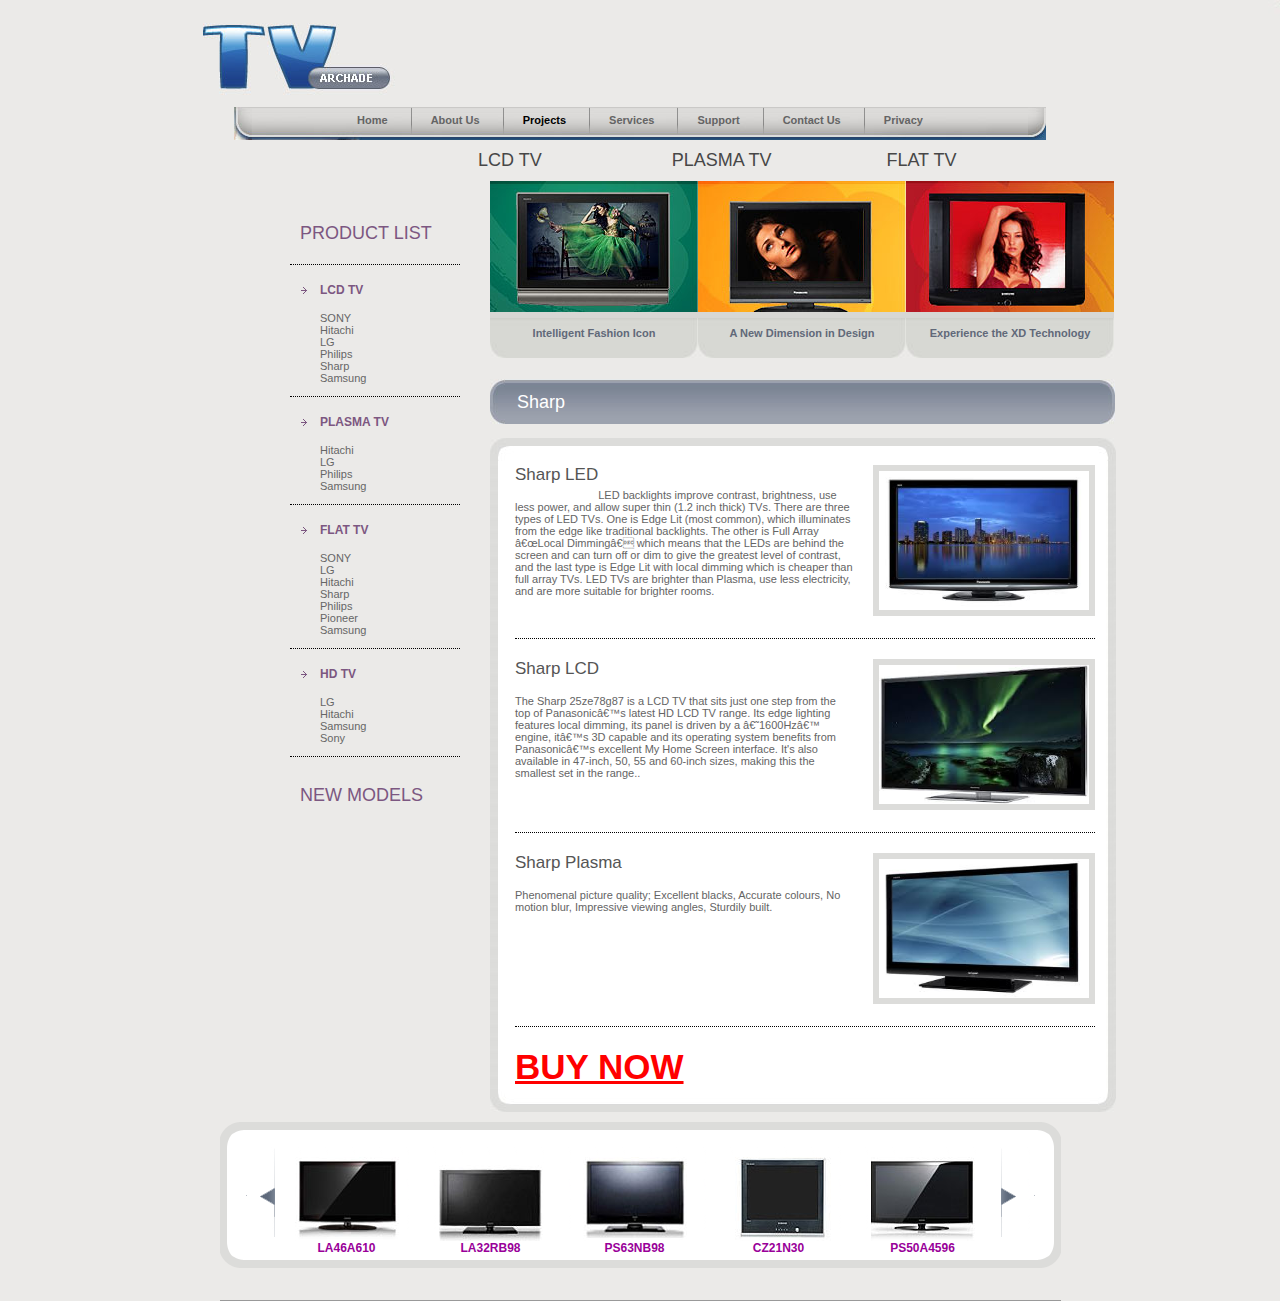
<file: UpgradeMyTV-8/WebContent/Sharp.html>
<!DOCTYPE html PUBLIC "-//W3C//DTD XHTML 1.0 Transitional//EN" "http://www.w3.org/TR/xhtml1/DTD/xhtml1-transitional.dtd">
<html xmlns="http://www.w3.org/1999/xhtml">
<head>
<title>TV Archade - Projects</title>
<meta http-equiv="Content-Type" content="text/html; charset=iso-8859-1" />
<link href="css/style.css" rel="stylesheet" type="text/css" />
</head>
<body>
<div id="wrapper">
  <div class="header">
			<div class="logo">
				<img src="images/logo.jpg" alt="" />
			</div>
			
			<div class="clear"></div>
		</div>
    <div class="menuZone">
      <div class="menuleft">
        <div class="menuright">
          <div class="mainmenu">
            <ul>
              <li class="first"><a href="http://all-free-download.com/free-website-templates/">Home</a></li>
              <li><a href="about_us.html">About Us</a></li>
              <li><a class="current" href="projects.html">Projects</a></li>
              <li><a href="services.html">Services</a></li>
              <li><a href="support.html">Support</a></li>
              <li><a href="contact_us.html">Contact Us</a></li>
              <li><a href="privacy.html">Privacy</a></li>
            </ul>
          </div>
        </div>
      </div>
    </div>
    <div class="picHeading1"> LCD TV </div>
    <div class="picHeading2"> PLASMA TV </div>
    <div class="picHeading3"> FLAT TV </div>
    <div class="clear"></div>
  </div>
   <div id="mainContainer" style ="margin-left:260px;">
    <div class="primary1">
      <h1>PRODUCT LIST</h1>
      <div class="leftLinks">
        <div class="productheading">LCD TV </div>
        <div class="leftMenu">
          <ul>
            <li><a href="SonyPage.html">SONY</a></li>
            <li><a href="Hitachi.html">Hitachi</a></li>
            <li><a href="LG.html">LG</a></li>
            <li><a href="PhilipsPage1.html">Philips</a></li>
            <li><a href="Sharp.html">Sharp</a></li>
            <li><a href="Samsung.html">Samsung</a></li>
          </ul>
        </div>
      </div>
      <div class="leftLinks">
        <div class="productheading">PLASMA TV </div>
        <div class="leftMenu">
         <ul>
            <li><a href="Hitachi.html">Hitachi</a></li>
            <li><a href="LG.html">LG</a></li>
            <li><a href="PhilipsPage1.html">Philips</a></li>
            <li><a href="Samsung.html">Samsung</a></li>
          </ul>
        </div>
      </div>
      <div class="leftLinks">
        <div class="productheading">FLAT TV </div>
        <div class="leftMenu">
           <ul>
            <li><a href="SonyPage.html">SONY</a></li>
            <li><a href="LG.html">LG</a></li>
            <li><a href="Hitachi.html">Hitachi</a></li>
            <li><a href="Sharp.html">Sharp</a></li>
            <li><a href="PhilipsPage1.html">Philips</a></li>
            <li><a href="Pioneer.html">Pioneer</a></li>
            <li><a href="Samsung.html">Samsung</a></li>

            </ul>
        </div>
      </div>
      <div class="leftLinks">
        <div class="productheading">HD TV </div>
        <div class="leftMenu">
          	 <ul>
            <li><a href="LG.html">LG</a></li>
            <li><a href="Hitachi.html">Hitachi</a></li>
            <li><a href="Samsung.html">Samsung</a></li>
            <li><a href="SonyPage.html">Sony</a></li>
           </ul>
        </div>
      </div>
      <h3>NEW MODELS</h3>
      <div class="clear"></div>
    </div>
    <div class="primary2">
      <div class="secondary"> <img src="images/pic1.jpg" alt="" />
        <div class="picText">Intelligent Fashion Icon </div>
      </div>
      <div class="secondary"> <img src="images/pic2.jpg" alt="" />
        <div class="picText">A New Dimension in Design</div>
      </div>
      <div class="secondary"> <img src="images/pic3.jpg" alt="" />
        <div class="picText">Experience the XD Technology </div>
      </div>
      <div class="greyDarkbar">
        <div class="greyLeftbar">
          <div class="greyRightbar">
            <h2>Sharp</h2>
          </div>
        </div>
        <div class="clear"></div>
      </div>
      <div class="clear"></div>
      <div>
        <div class="plazmamidbg">
          <div class="plazmatopbg">
            <div class="plazmabottombg">
              <div>
                <div style="padding:20px 15px 20px 15px;">
                  <div class="ourprojectrow">
                    <h6 class="inner"> Sharp LED</h6>
                    <div> <img src="images/SharpLED.jpeg" alt="" width="210" height="139" class="project-img" /> <br />
                      <br />
            LED backlights improve contrast, brightness, use less power, and allow super thin (1.2 inch thick) TVs. There are three types of LED TVs. One is Edge Lit (most common), which illuminates from the edge like traditional backlights. The other is Full Array “Local Dimming” which means that the LEDs are behind the screen and can turn off or dim to give the greatest level of contrast, and the last type is Edge Lit with local dimming which is cheaper than full array TVs. LED TVs are brighter than Plasma, use less electricity, and are more suitable for brighter rooms. 
                      <div class="clear"></div>
                    </div>
                    <br />
                    <div style="font-weight:bold;">
                      <div class="clear"></div>
                    </div>
                  </div>
                  <div class="ourprojectrow">
                    <h6 class="inner">Sharp LCD </h6>
                    <div> <img src="images/SharpLCD.jpeg" alt="" width="210" height="139" class="project-img" /> <br />
                      <br />
                      <br />
					  The Sharp 25ze78g87 is a LCD TV that sits just one step from the top of Panasonic’s latest HD LCD TV range. Its edge lighting features local dimming, its panel is driven by a ‘1600Hz’ engine, it’s 3D capable and its operating system benefits from Panasonic’s excellent My Home Screen interface. It's also available in 47-inch, 50, 55 and 60-inch sizes, making this the smallest set in the range.. <br />
                      <div class="clear"></div>
                    </div>
                    <br />
                    <div style="font-weight:bold;">
                      <div class="clear"></div>
                    </div>
                  </div>
                  <div class="ourprojectrow">
                    <h6 class="inner">Sharp Plasma </h6>
                    <div> <img src="images/Sharpplasma.jpeg" alt="" width="210" height="139" class="project-img" /> <br />
                      <br />
                      <br />
                     Phenomenal picture quality; Excellent blacks, Accurate colours, No motion blur, Impressive viewing angles, Sturdily built. <br />
                      <div class="clear"></div>
                    </div>
                    <br />
                    <div style="font-weight:bold;">
                      <div class="clear"></div>
                    </div>
                  </div>
                  <div id="buy" >
                    <a href="http://www.sharpusa.com/ForHome/HomeEntertainment/LCDTV/Models.aspx" style="color:#FF0000; font-weight:bold; font-size:35px" >BUY NOW</a>
                    </div>
                </div>
                <div class="clear"></div>
              </div>
            </div>
          </div>
        </div>
      </div>
      <div class="clear"></div>
    </div>
    <div class="clear"></div>
  </div>
  <div class="modelsMid">
    <div class="modelLeft">
      <div class="modelRight">
        <div class="ModelContainer">
          <div class="arrowleft"> <a href="http://all-free-download.com/free-website-templates/"><img src="images/path.png" alt="" border="0" /></a> </div>
          <div class="productscroll">
            <div class="productimg"><a href="http://all-free-download.com/free-website-templates/"><img src="images/model1.jpg" alt="" border="0" /></a>
              <div class="modelText">LA46A610</div>
            </div>
            <div class="productimg"><a href="http://all-free-download.com/free-website-templates/"><img src="images/model2.jpg" alt="" border="0" /></a>
              <div class="modelText">LA32RB98</div>
            </div>
            <div class="productimg"><a href="http://all-free-download.com/free-website-templates/"><img src="images/model3.jpg" alt="" border="0" /></a>
              <div class="modelText">PS63NB98</div>
            </div>
            <div class="productimg"><a href="http://all-free-download.com/free-website-templates/"><img src="images/model4.jpg" alt="4" border="0" /></a>
              <div class="modelText">CZ21N30</div>
            </div>
            <div class="productimg"><a href="http://all-free-download.com/free-website-templates/"><img src="images/model5.jpg" alt="" border="0" /></a>
              <div class="modelText">PS50A4596</div>
            </div>
            <div class="clear"></div>
          </div>
          <div class="arrowright"> <a href="http://all-free-download.com/free-website-templates/"><img src="images/path1.png" alt="" border="0" /></a> </div>
          <div class="clear"></div>
        </div>
        <div class="clear"></div>
      </div>
    </div>
    <div class="clear"></div>
  </div>
  
  <div class="clear"></div>
</div>
</body>
</html>
</file>
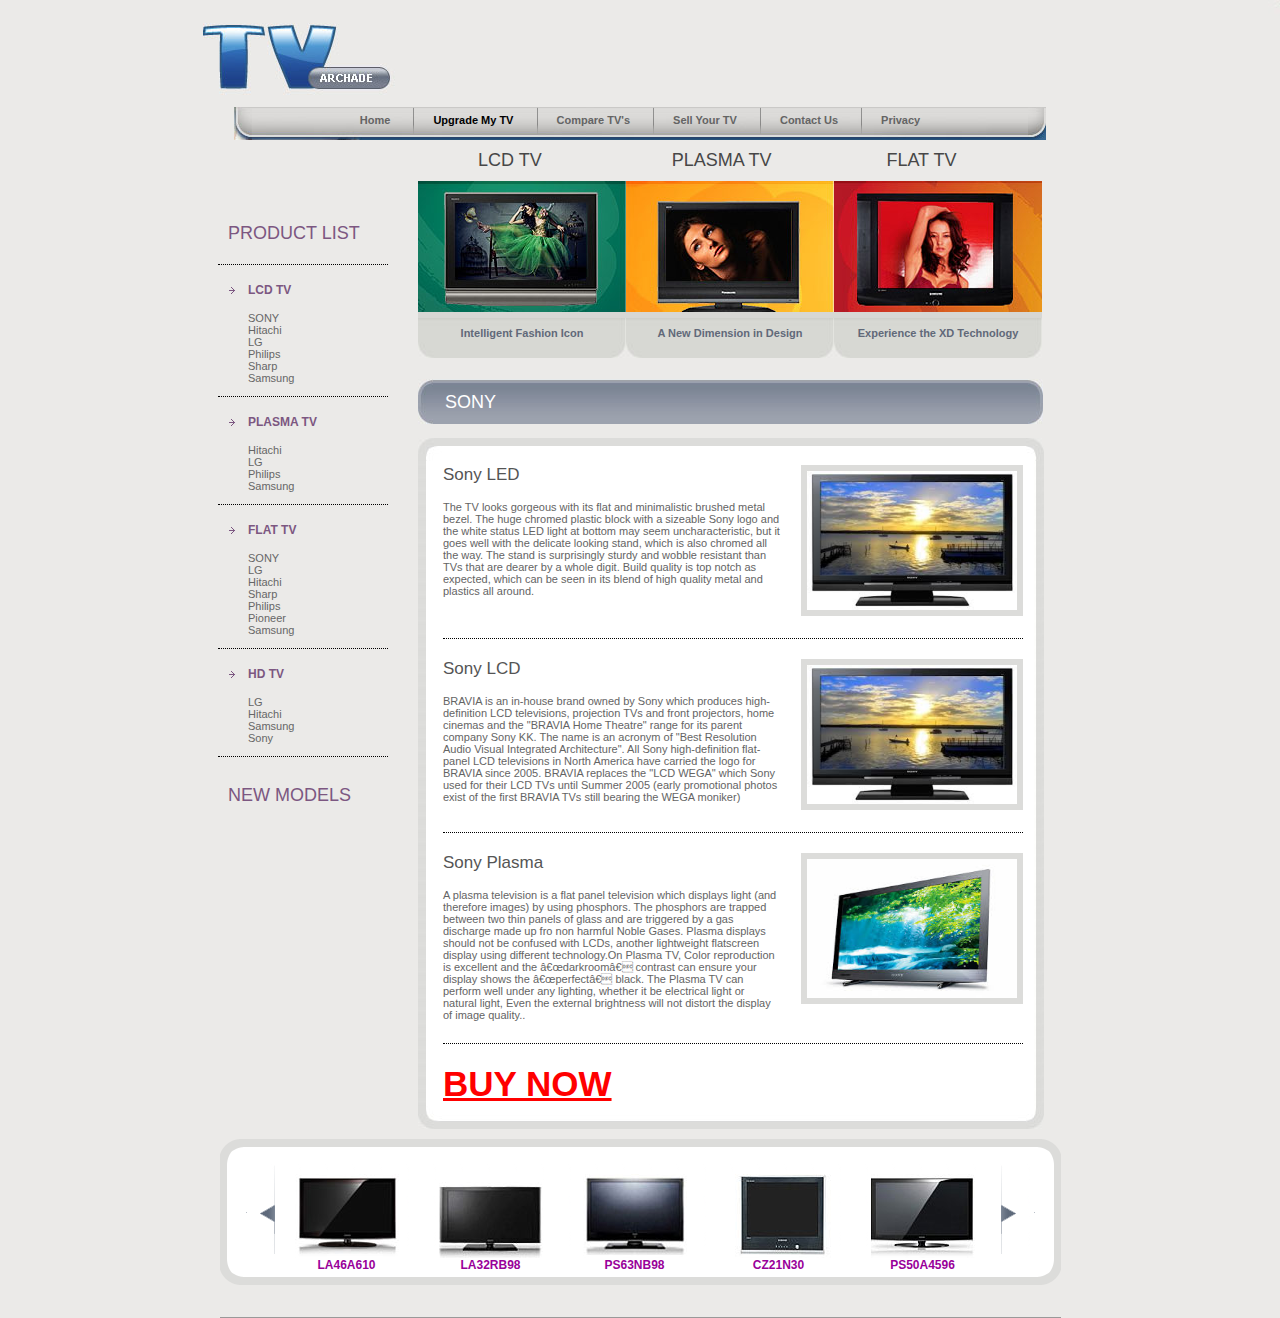
<file: UpgradeMyTV-8/WebContent/SonyPage.html>
<!DOCTYPE html PUBLIC "-//W3C//DTD XHTML 1.0 Transitional//EN" "http://www.w3.org/TR/xhtml1/DTD/xhtml1-transitional.dtd">
<html xmlns="http://www.w3.org/1999/xhtml">
<head>
<title>TV Archade - Projects</title>
<meta http-equiv="Content-Type" content="text/html; charset=iso-8859-1" />
<link href="css/style.css" rel="stylesheet" type="text/css" />
</head>
<body>
	<div id="wrapper">
		<div class="header">
			<div class="logo">
				<img src="images/logo.jpg" alt="" />
			</div>
			
			<div class="clear"></div>
		</div>
			<div class="menuZone">
				<div class="menuleft">
					<div class="menuright">
						<div class="mainmenu">
							<ul>
								<li class="first"><a href="index.html">Home</a></li>
								<li><a class="current" href="jspresults/upgradeTV.jsp">Upgrade My TV</a></li>
								<li><a href="services.html">Compare TV's</a></li>
								<li><a href="jspresults/sell.jsp">Sell Your TV</a></li>
								<li><a href="contact_us.html">Contact Us</a></li>
								<li><a href="privacy.html">Privacy</a></li>
							</ul>
						</div>
					</div>
				</div>
			</div>
			<div class="picHeading1">LCD TV</div>
			<div class="picHeading2">PLASMA TV</div>
			<div class="picHeading3">FLAT TV</div>
			<div class="clear"></div>
		<div id="mainContainer">
			<div class="primary1">
				<h1>PRODUCT LIST</h1>
				<div class="leftLinks">
					<div class="productheading">LCD TV</div>
					<div class="leftMenu">
						<ul>
							<li><a href="SonyPage.html">SONY</a></li>
							<li><a href="Hitachi.html">Hitachi</a></li>
							<li><a href="LG.html">LG</a></li>
							<li><a href="PhilipsPage1.html">Philips</a></li>
							<li><a href="Sharp.html">Sharp</a></li>
							<li><a href="Samsung.html">Samsung</a></li>
						</ul>
					</div>
				</div>
				<div class="leftLinks">
					<div class="productheading">PLASMA TV</div>
					<div class="leftMenu">
						<ul>
							<li><a href="Hitachi.html">Hitachi</a></li>
							<li><a href="LG.html">LG</a></li>
							<li><a href="PhilipsPage1.html">Philips</a></li>
							<li><a href="Samsung.html">Samsung</a></li>
						</ul>
					</div>
				</div>
				<div class="leftLinks">
					<div class="productheading">FLAT TV</div>
					<div class="leftMenu">
						<ul>
							<li><a href="SonyPage.html">SONY</a></li>
							<li><a href="LG.html">LG</a></li>
							<li><a href="Hitachi.html">Hitachi</a></li>
							<li><a href="Sharp.html">Sharp</a></li>
							<li><a href="PhilipsPage1.html">Philips</a></li>
							<li><a href="Pioneer.html">Pioneer</a></li>
							<li><a href="Samsung.html">Samsung</a></li>

						</ul>
					</div>
				</div>
				<div class="leftLinks">
					<div class="productheading">HD TV</div>
					<div class="leftMenu">
						<ul>
							<li><a href="LG.html">LG</a></li>
							<li><a href="Hitachi.html">Hitachi</a></li>
							<li><a href="Samsung.html">Samsung</a></li>
							<li><a href="SonyPage.html">Sony</a></li>
						</ul>
					</div>
				</div>


				<h3>NEW MODELS</h3>
				<div class="clear"></div>
			</div>
			<div class="primary2">
				<div class="secondary">
					<img src="images/pic1.jpg" alt="" />
					<div class="picText">Intelligent Fashion Icon</div>
				</div>
				<div class="secondary">
					<img src="images/pic2.jpg" alt="" />
					<div class="picText">A New Dimension in Design</div>
				</div>
				<div class="secondary">
					<img src="images/pic3.jpg" alt="" />
					<div class="picText">Experience the XD Technology</div>
				</div>
				<div class="greyDarkbar">
					<div class="greyLeftbar">
						<div class="greyRightbar">
							<h2>SONY</h2>
						</div>
					</div>
					<div class="clear"></div>
				</div>
				<div class="clear"></div>
				<div>
					<div class="plazmamidbg">
						<div class="plazmatopbg">
							<div class="plazmabottombg">
								<div>
									<div style="padding: 20px 15px 20px 15px;">
										<div class="ourprojectrow">
											<h6 class="inner">Sony LED</h6>
											<div>
												<img src="images/Sony.png" alt="" width="210" height="139"
													class="project-img" /> <br /> <br /> <br /> The TV
												looks gorgeous with its flat and minimalistic brushed metal
												bezel. The huge chromed plastic block with a sizeable Sony
												logo and the white status LED light at bottom may seem
												uncharacteristic, but it goes well with the delicate looking
												stand, which is also chromed all the way. The stand is
												surprisingly sturdy and wobble resistant than TVs that are
												dearer by a whole digit. Build quality is top notch as
												expected, which can be seen in its blend of high quality
												metal and plastics all around.
												<div class="clear"></div>
											</div>
											<br />
											<div style="font-weight: bold;">
												<div class="clear"></div>
											</div>
										</div>
										<div class="ourprojectrow">
											<h6 class="inner">Sony LCD</h6>
											<div>
												<img src="images/SonyLCD.jpeg" alt="" width="210"
													height="139" class="project-img" /> <br /> <br /> <br />
												BRAVIA is an in-house brand owned by Sony which produces
												high-definition LCD televisions, projection TVs and front
												projectors, home cinemas and the "BRAVIA Home Theatre" range
												for its parent company Sony KK. The name is an acronym of
												"Best Resolution Audio Visual Integrated Architecture". All
												Sony high-definition flat-panel LCD televisions in North
												America have carried the logo for BRAVIA since 2005. BRAVIA
												replaces the "LCD WEGA" which Sony used for their LCD TVs
												until Summer 2005 (early promotional photos exist of the
												first BRAVIA TVs still bearing the WEGA moniker) <br />
												<div class="clear"></div>
											</div>
											<br />
											<div style="font-weight: bold;">
												<div class="clear"></div>
											</div>
										</div>
										<div class="ourprojectrow">
											<h6 class="inner">Sony Plasma</h6>
											<div>
												<img src="images/SonyPlasma.jpeg" alt="" width="210"
													height="139" class="project-img" /> <br /> <br /> <br />
												A plasma television is a flat panel television which
												displays light (and therefore images) by using phosphors.
												The phosphors are trapped between two thin panels of glass
												and are triggered by a gas discharge made up fro non harmful
												Noble Gases. Plasma displays should not be confused with
												LCDs, another lightweight flatscreen display using different
												technology.On Plasma TV, Color reproduction is excellent and
												the “darkroom” contrast can ensure your display shows the
												“perfect” black. The Plasma TV can perform well under any
												lighting, whether it be electrical light or natural light,
												Even the external brightness will not distort the display of
												image quality..<br />
												<div class="clear"></div>
											</div>
											<br />
											<div style="font-weight: bold;">
												<div class="clear"></div>
											</div>
										</div>
										<div id="buy">
											<a
												href="http://store.sony.com/all-sony-hdtvs/cat-27-catid-All-Sony-HD-TVs"
												style="color: #FF0000; font-weight: bold; font-size: 35px">BUY
												NOW</a>
										</div>
									</div>
									<div class="clear"></div>
								</div>
							</div>
						</div>
					</div>
				</div>
				<div class="clear"></div>
			</div>
			<div class="clear"></div>
		</div>

		<div class="modelsMid">
			<div class="modelLeft">
				<div class="modelRight">
					<div class="ModelContainer">
						<div class="arrowleft">
							<a href="http://all-free-download.com/free-website-templates/"><img
								src="images/path.png" alt="" border="0" /></a>
						</div>
						<div class="productscroll">
							<div class="productimg">
								<a href="http://all-free-download.com/free-website-templates/"><img
									src="images/model1.jpg" alt="" border="0" /></a>
								<div class="modelText">LA46A610</div>
							</div>
							<div class="productimg">
								<a href="http://all-free-download.com/free-website-templates/"><img
									src="images/model2.jpg" alt="" border="0" /></a>
								<div class="modelText">LA32RB98</div>
							</div>
							<div class="productimg">
								<a href="http://all-free-download.com/free-website-templates/"><img
									src="images/model3.jpg" alt="" border="0" /></a>
								<div class="modelText">PS63NB98</div>
							</div>
							<div class="productimg">
								<a href="http://all-free-download.com/free-website-templates/"><img
									src="images/model4.jpg" alt="4" border="0" /></a>
								<div class="modelText">CZ21N30</div>
							</div>
							<div class="productimg">
								<a href="http://all-free-download.com/free-website-templates/"><img
									src="images/model5.jpg" alt="" border="0" /></a>
								<div class="modelText">PS50A4596</div>
							</div>
							<div class="clear"></div>
						</div>
						<div class="arrowright">
							<a href="http://all-free-download.com/free-website-templates/"><img
								src="images/path1.png" alt="" border="0" /></a>
						</div>
						<div class="clear"></div>
					</div>
					<div class="clear"></div>
				</div>
			</div>
			<div class="clear"></div>
		</div>

		<div class="clear"></div>
	</div>
</body>
</html>
</file>
<file: UpgradeMyTV-8/WebContent/css/style.css>
/* CSS Document */
body
{
	margin:0px;
	padding:0px;
	font-family:Arial, Helvetica, sans-serif;
	font-size:11px;
	color:#646464;
	background:#EBEAE8 url(../images/bodybg.jpg) right top no-repeat;
}

a {
	color:#7c5781;
	text-decoration:underline;
}

a:hover {
	text-decoration:none;
}

#wrapper
{width:904px;
margin:0 auto;
}
.header
{margin:0px 0px 0px 0px;
padding:15px 0px 0px 0px;
}

.logo{width:200px;float:left;}
.logo img{width:auto;float:left; padding:0 0 0 15px}

.clear
{margin:0px;
padding:0px;
clear:both;
}
.search
{
float:right;
margin:0px;
padding:19px 80px 0px 0px;
}
.searchText
{font-size:12px;
color:#243844;
padding:0px 0px 0px 0px;
font-weight:bold;
}
.searchButton
{padding:0px 0px 0px 0px;
margin:0px 0px 0px 0px;
}
input.ser_text
{margin:0px 5px 0px 0px;
padding:5px 0px 0px 0px;
}
.banner
{
width:904px;
height:230px;
}

.menuZone{background:url(../images/menumid.jpg) no-repeat;margin:0 auto; padding:0px 0px 0px 0px; width:812px; height:33px;}
.menuleft{background: url(../images/menule4ft.jpg) left top no-repeat; height:33px;}
.menuright{background: url(../images/menuright.jpg) right top no-repeat; height:33px}
.mainmenu{margin:0px 0px 11px 0px; padding:0}
.mainmenu ul{width:auto; margin:0px; padding:7px 0 0 0; text-align:center;}
.mainmenu li{ width:auto; display:inline; padding:10px 20px 10px 20px; margin:0px; background:url(../images/menu_border.gif) no-repeat 0 3px;}
.mainmenu li.first{background:none}	
.mainmenu li a{color:#646464; text-decoration:none;	font-weight:bold;}
.mainmenu li a:hover{color:#000}
.mainmenu li a.current{color:#000}



.picHeading1
{ 
padding:10px 110px 10px 290px;
margin:0px;
float:left;
font:18px ZapfHumnst BT, Arial, Helvetica, sans-serif;
color:#474747;
}
.picHeading2
{ 
padding:10px 95px 10px 20px;
margin:0px;
float:left;
font:18px ZapfHumnst BT, Arial, Helvetica, sans-serif;
color:#474747;
}
.picHeading3
{ 
padding:10px 60px 10px 20px;
margin:0px;
float:left;
font:18px ZapfHumnst BT, Arial, Helvetica, sans-serif;
color:#474747;
}
#mainContainer
{margin:0px;
padding:0px;
}
.primary1
{width:230px;
float:left;
}
.primary2
{width:630px;
float:left;
}
.secondary
{ width:208px;
float:left;
margin:0px;
padding:0px;
background:#D7D7D4 url(../images/greycolbottom.jpg) left bottom no-repeat;
}
.picText
{padding:15px 0px 20px 0px;
text-align:center;
font-weight:bold;
color:#616979;
}
h1
{font-size:18px;
color:#7C5781;
padding:0px 10px 20px 10px;
font-weight:200;
border-bottom:1px dotted #000000;
margin:42px 30px 0px 30px;
}
h3
{font-size:18px;
color:#7C5781;
padding:0px 10px 0px 10px;
font-weight:200;
margin:28px 30px 0px 30px;
}
.productheading
{font-size:12px;
color:#7C5781;
padding:0px 0px 0px 20px;
font-weight:800;
margin:18px 20px 0px 10px;
background:url(../images/arrow.png) 0px 3px no-repeat;
}
.greyDarkbar
{background:url(../images/darkgreymid.jpg) repeat-x;
margin:20px 0px 0px 0px;
padding:0px 0px 0px 0px;
width:625px;
float:left;
}

.greyLeftbar
{background:url(../images/darkgreyleft.jpg) left top no-repeat;
}

.greyRightbar
{background:url(../images/darkgreyright.jpg) right top no-repeat;
}

h2
{
font:18px ZapfHumnst BT, Arial, Helvetica, sans-serif;
color:#FFFFFF;
font-weight:100;
margin:0px 0px 10px 0px;
padding:13px 0px 15px 27px;
}

.plazmatopbg {
	background:url(../images/plazmaboxtop.jpg) left top no-repeat;
}

.plazmamidbg {
	background:url(../images/plazmaboxmid.jpg) left top repeat-y;
	float:left;
}

.plazmamidbg.inner{margin:0px 0 0 0}

.plazmabottombg {
	background:url(../images/plazmaboxbottom.jpg) left bottom no-repeat;
	padding:7px 10px 5px 10px;
	margin:0px;
}

.plazmabottombg.inner{ margin-bottom:20px}
.plazmaText
{
	width:355px;
	padding:20px 20px 0px 33px;
	text-align:justify;
	float:left;
}

.plazmaimg {
	float:right;
}

.leftMenu
{margin:15px 0px 0px 30px;
padding:0px 0px 0px 0px;
}
.leftMenu ul
{margin:0px;
padding:0px;
}
.leftMenu li
{margin:0px 0px 0px 0px;
padding:0px 0px 0px 0px;
list-style:none;
}
.leftMenu li a
{color:#666666;
text-decoration:none;
}
.leftLinks
{border-bottom:1px dotted #000000;
padding:0px 10px 12px 0px;
margin:0px 30px 0px 30px;
}
.greybar2
{width:348px;
height:30px;
background:#999999;
margin:15px 0px 0px 0px;
}
h6
{color:#FFFFFF;
font-size:14px;
margin:0px 0px 0px 0px;
float:left;
padding:8px 14px 0px 20px;
}
.perpalText a
{ font-weight:bold;
color:#7C5781;
text-decoration:none;
}
.pdfContainer
{ 
	margin:0px 0px 0px 0px;
	padding:0px 0px 50px 0px;
	border-bottom:1px solid #666666;
}
.pdfText
{
float:left;
width:120px;
text-align:center;
padding:17px 0px 20px 0px;
margin:0px;
border-right:solid 1px #666666; 
}
.pdfText2
{
float:left;
width:100px;
text-align:center;
padding:17px 0px 20px 0px;
margin:0px;
}
.perpalBoldtext
{color:#7C5781;
padding:0px 0px 0px 0px;
margin:0px;
font-weight:bold;
float:left;
width:348px;
}
.pdfMainpic
{ background: url(../images/pdfmainpic.png) no-repeat;
padding:4px 10px 10px 60px;
margin:10px 0px 0px 0px;
height:58px;
}
.mainPdfText
{text-align:left;
color:#666666;
font-weight:100;
}
.viewAlltext
{text-align:right;
padding:20px 40px 10px 20px;
color:#E40072;
font-size:12px;
font-weight:bold;
}
.modelsMid
{background:url(../images/newmodelsmid.png) left top repeat-x;
 width:841px;
 margin:0 auto;
 margin-top:10px;
 padding:0px 0px 20px 0px;
 border-bottom:#999999 solid 1px;
}
.modelLeft
{background:url(../images/newmodelsleft.png) left top no-repeat;
}
.modelRight
{background:url(../images/newmodelsright.png) right top no-repeat;
padding:25px;
}
.model1
{width:168px;
float:left;
text-align:center;
padding:0px 0px 10px 0px;
margin:0px 0px 0px 15px;
background:url(../images/pathborder.png) left top no-repeat;
}

.ModelContainer
{
padding:0px 0px 0px 0px;
}

.arrowleft {
	float:left;
	padding:40px 0px 0px 15px;
	height:50px;
	background:url(../images/pathborder.png) right top no-repeat;
}
.arrowright {
	float:right;
	height:50px;
	padding:40px 20px 0px 0px;
	background:url(../images/pathborder.png) left top no-repeat;
}

.productscroll {
	width:720px;
	float:left;
	margin-left:0px;
	padding:0px 0px 0px 0px;
}

.productimg {
	float:left;
	padding:10px 20px 0px 20px;
}
.modelText
{
text-align:center;
color:#990099;
font-weight:bold;
font-size:12px;
}
.footer
{margin:20px 0px 40px 40px;
padding:0px;
}
.footer ul
{margin:0px;
padding:0px;
}
.footer li
{display:inline;
font-size:12px;
font-weight:bold;
}
.footer li a
{color:#7E8897;
padding:0px 10px 0px 10px;
text-decoration:none;
}



/* inner pages css start */
h1.inner{font:20px tahoma, Arial; color:#fff; font-weight:100; margin:0px; padding:8px 0px 10px 10px; text-decoration:none}
h1.inner span{font:24px tahoma, Arial; color:#fff; font-weight:100; margin:0px; padding:25px 0px 10px 0px; background:none}
.aboutus-img{float:right; border:4px solid #dcdcda;	margin:0px 0px 10px 20px;}
h5{font:15px Myriad Pro, Arial, Helvetica, sans-serif; color:#555555; font-weight:100; padding:0px 0px 5px 0px;	border-bottom:1px dotted #000;	margin:0px 0px 10px 0px; background:none }
h6.inner{font:17px Myriad Pro, Arial, Helvetica, sans-serif; color:#555555; font-weight:100; padding:0px 0px 5px 0px;	margin:0px 0px 0px 0px; background:none }
.aboutcolumnzone{padding:20px 0px 16px 0px;}
.aboutcolumn1{width:48%; float:left; margin:0px 0px 10px 0px;}
.aboutcolumn2{width:48%; float:right; margin:0px 0px 10px 0px;}
.abouticon{float:left; margin:0px 20px 0px 0px;}
.insidereadmore{padding:10px 0px 10px 0px;}
.insidereadmore a{color:#5D2D23; font-size:14px; text-decoration:none}
.insidereadmore a:hover{text-decoration:underline}

a.projects{color:#5D2D23; font-size:14px; text-decoration:underline}
a:hover.projects{text-decoration:none}

input.button{color:#ffffff;	background:#414141;	font:bold 11px Arial, Helvetica, sans-serif; text-decoration:none; padding:10px 10px; margin:0px 5px 5px 0;	border:1px solid #000;}
input.button:hover{cursor:pointer; color:#cccccc;}
.project-img{float:right; margin-left:20px;	border: 6px solid #dcdcda;}
.whiteheading{font:30px Myriad Pro, Arial; color:#000; font-weight:100;	padding:0px; margin:25px 0px 20px 0px;}
.ourprojectrow{margin-bottom:20px; border-bottom:1px dotted #000; padding-bottom:10px;}
.servicecolumnzone{padding:20px 0px 16px 0px;}
.servicecolumn1{width:48%; float:left; margin:0px 0px 10px 0px;}
.servicecolumn2{width:48%; float:right;	margin:0px 0px 10px 0px;}
.blog-posted-row{padding:3px; background:#dcdcda}

.blog-posted-row a{color:#5D2D23; font-size:14px; text-decoration:underline; padding:0 0 0 8px}
.blog-posted-row a:hover{text-decoration:none}
/* inner pages css ends */
</file>
